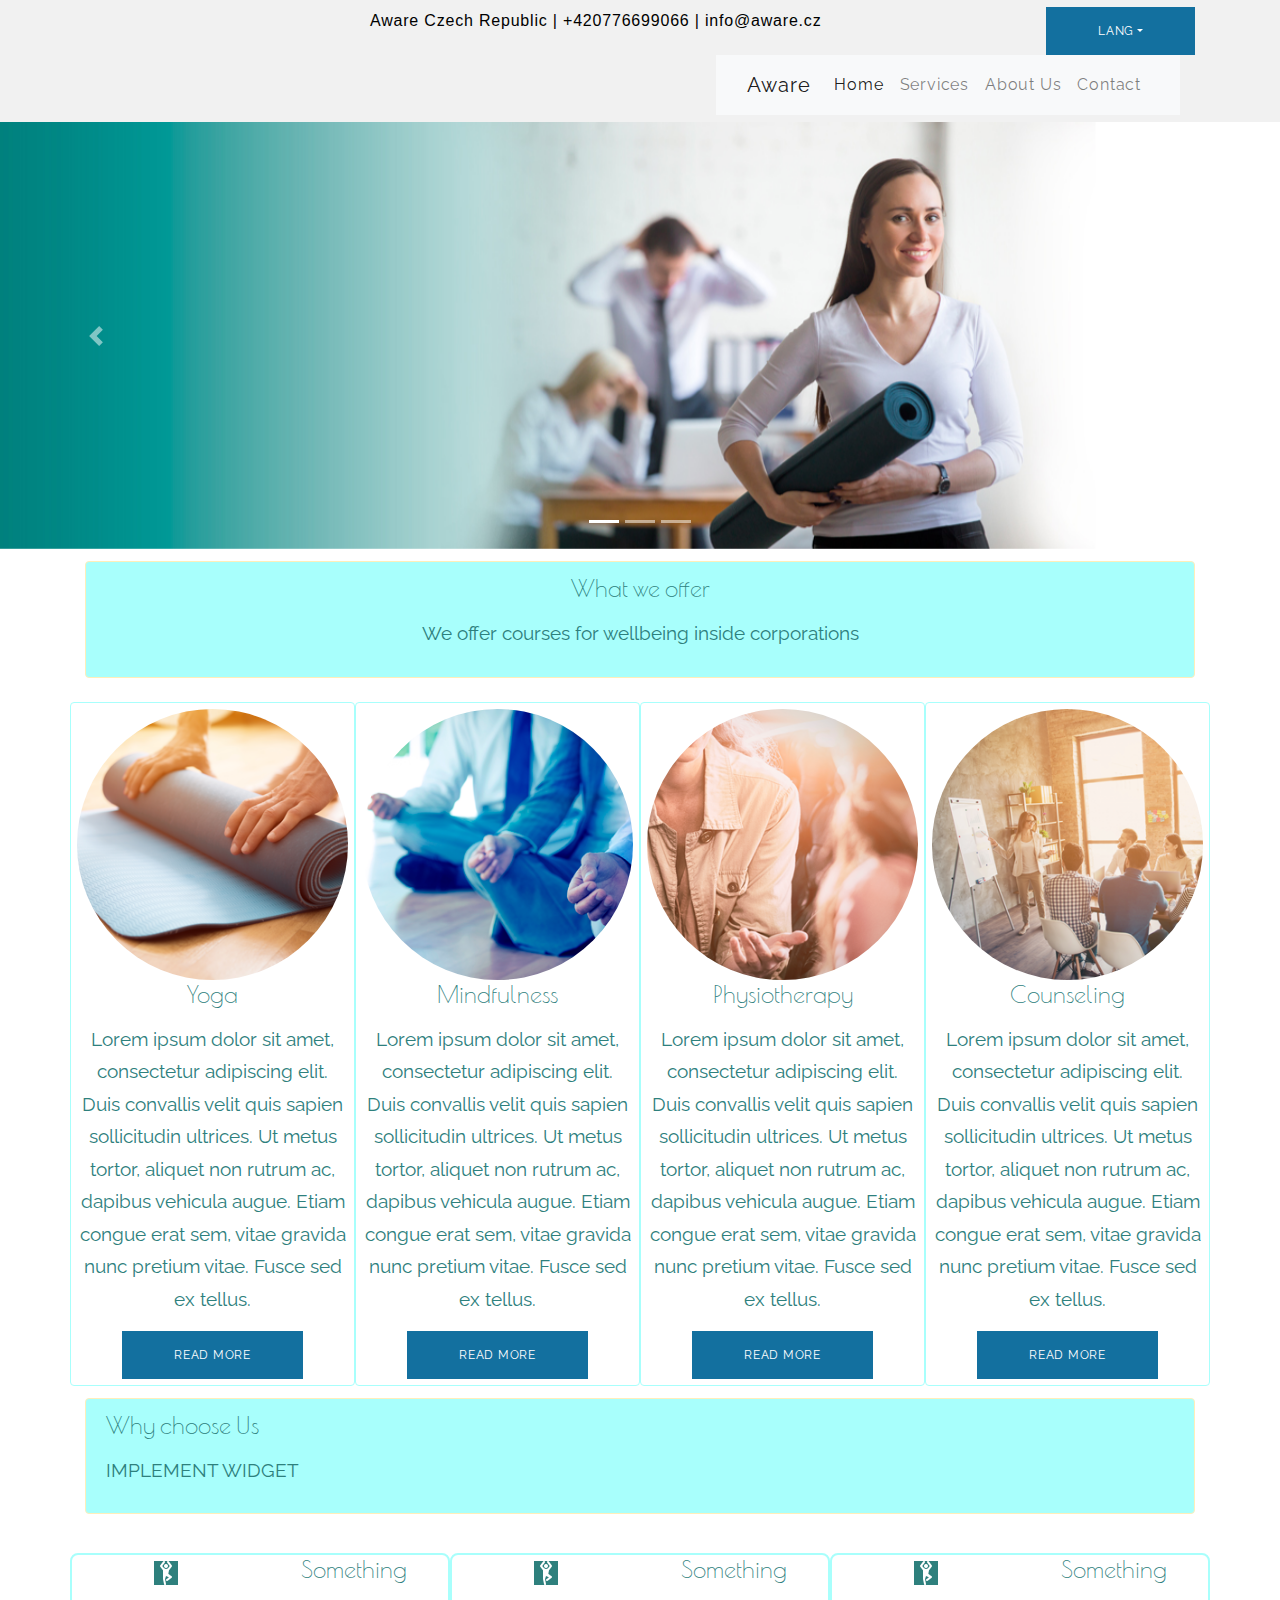
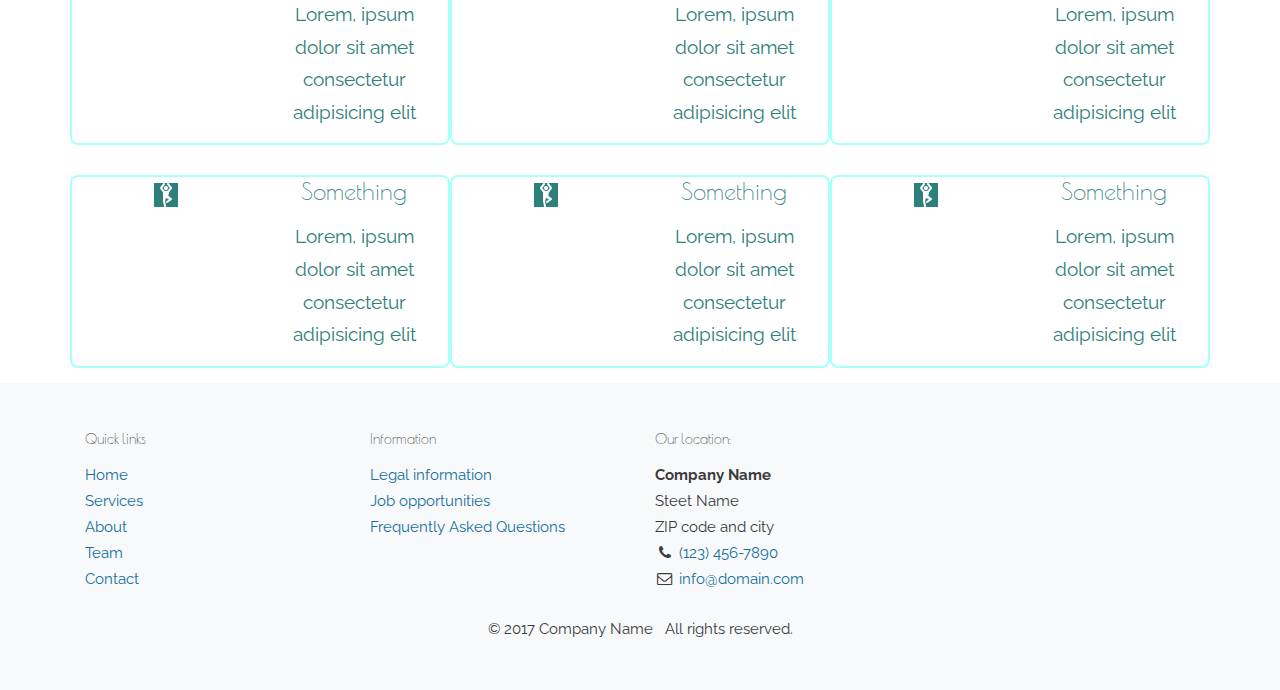
<file: index.html>
<!doctype html>
<html class="no-js" lang="">
  <head>
    <meta charset="utf-8">
    <meta http-equiv="X-UA-Compatible" content="IE=edge">
    <meta name="description" content="">
    <meta name="viewport" content="width=device-width, initial-scale=1">

    <link rel="stylesheet" href="css/bootstrap.min.css">
    <link rel="stylesheet" href="css/font-awesome.min.css">
    <link href="https://fonts.googleapis.com/css?family=Poiret+One|Raleway" rel="stylesheet">
    <link rel="stylesheet" type="text/css" href="./css/style.css">
    <style type="text/css">
      body {
        font-family: 'Raleway', sans-serif;
      }
      h1, h2, h3, h4, h5, h6 {
        font-family: 'Poiret One', cursive;
      }
    </style>
    <script src="main.js"></script>
    <title>Home - Aware</title>
  </head>
  <body>
    <header id="header">
      <div class="pre-head">
        <div class="container preHead">
          <div class="row">
          <div class="col-md-6 offset-md-3 headerBox"> 
              <span class="lead header-callout">Aware Czech Republic | <span><a href="tel:+420776699066" onclick="gtag('event', 'Click', { eventCategory: 'Call', eventAction: 'Click', eventLabel: 'Chiama'  });"> +420776699066</a></span> | <span> <a href="mailto:info@aware.cz" onclick="gtag('event', 'Click', { eventCategory: 'Email', eventAction: 'Click', eventLabel: 'Mail' });"> info@aware.cz</a></span>
            </div>
            <div class="col-md-3">
            <div class="dropdown">
              <div class="lngBtn">
            <button type="button" class="btn btn-secondary btn-sm dropdown-toggle" id="dropdownLanguage" data-toggle="dropdown" aria-haspopup="true" aria-expanded="false">Lang</button>
              </div>
            <div class="dropdown-menu" aria-labelledby="dropdownLanguage">
              <a href="https://companyname.com/language" class="dropdown-item">Language</a>
          </div>
        </div>
        </div>
      </div>

      <div class="container nav-bar">

    <nav class="navbar navbar-expand-lg navbar-light bg-light">
      <div class="container nav-bar">
        <a href="index.html" class="navbar-brand">Aware</a>
        <button class="navbar-toggler" type="button" data-toggle="collapse" data-target="#navbarCollapse" aria-controls="navbarCollapse" aria-expanded="false" aria-label="Toggle navigation">
          <span class="navbar-toggler-icon"></span>
        </button>
        <div class="collapse navbar-collapse" id="navbarCollapse">
          <ul class="navbar-nav mr-auto">
            <li class="nav-item active ">
              <a href="index.html" class="nav-link">Home <span class="sr-only">(current)</span></a>
            </li>
            <li class="nav-item">
              <a href="services.html" class="nav-link">Services</a>
            </li>
            <li class="nav-item">
              <a href="about.html" class="nav-link">About Us</a>
            </li>
            
            <li class="nav-item">
              <a href="contact.html" class="nav-link">Contact</a>
            </li>
          </ul>
         <!-- <div class="dropdown">
            <button type="button" class="btn btn-secondary btn-sm dropdown-toggle" id="dropdownLanguage" data-toggle="dropdown" aria-haspopup="true" aria-expanded="false">Language:</button>
            <div class="dropdown-menu" aria-labelledby="dropdownLanguage">
              <a href="https://companyname.com/language" class="dropdown-item">Language</a> -->
              
            </div>
          </div>
        </div>
      </div>
    </nav>
  </div>
    <!--<div class="jumbotron">
      <div class="container">
        <div class="row align-items-center">
          <div class="col-12 col-lg-8 mb-3 mb-lg-0">
            <img src="img/730x400.png" class="img-fluid">
          </div>
          <div class="col-12 col-lg-4">
            <p class="lead">Lorem ipsum dolor sit amet, consectetur adipiscing elit. Praesent nec ante eros. </p>
            <button type="button" class="btn btn-lg btn-primary d-block d-sm-inline-block mb-3 mb-sm-0 mr-2">Read more</button>
            <button type="button" class="btn btn-lg btn-outline-primary d-block d-sm-inline-block mb-sm-0">Contact us</button>
          </div>
        </div>
      </div>
    </div> -->


    <!--<div class="jumbotron"> -->
   <!-- <div class="container-fluid my-container"> -->
     
      <div id="carouselExampleIndicators" class="carousel slide" data-ride="carousel">
        <ol class="carousel-indicators">
          <li data-target="#carouselExampleIndicators" data-slide-to="0" class="active"></li>
          <li data-target="#carouselExampleIndicators" data-slide-to="1"></li>
          <li data-target="#carouselExampleIndicators" data-slide-to="2"></li>
        </ol>
        <div class="carousel-inner">
          <div class="carousel-item active">
            <img class="d-block w-100" src="img\carosello_1.jpg" alt="First slide">
          </div>
          <div class="carousel-item">
            <img class="d-block w-100" src="img\carosello_2.jpg" alt="Second slide">
          </div>
          <div class="carousel-item">
            <img class="d-block w-100" src="img\carosello_3.jpg" alt="Third slide">
          </div>
        </div>
        <a class="carousel-control-prev" href="#carouselExampleIndicators" role="button" data-slide="prev">
          <span class="carousel-control-prev-icon" aria-hidden="true"></span>
          <span class="sr-only">Previous</span>
        </a>
        <a class="carousel-control-next" href="#carouselExampleIndicators" role="button" data-slide="next">
          <span class="carousel-control-next-icon" aria-hidden="true"></span>
          <span class="sr-only">Next</span>
        </a>
      </div>
    


    <div class="container weOffer">
      <div class="alert alert-warning mb-4" role="alert">
        <h2 class="alert-heading">What we offer</h2>
        <p>We offer courses for wellbeing inside corporations </p>
      </div>
    
   

         
          <div class="row">
            <div class="col-3 col-sm-3 servDesc">
              <img src="img\Yoga_300.png"  id="img-desc" class="img-fluid rounded-circle mb-4 mb-lg-0 " >

              <h2>Yoga</h2>
              <p id="description">Lorem ipsum dolor sit amet, consectetur adipiscing elit. Duis convallis velit quis sapien sollicitudin ultrices. Ut metus tortor, aliquet non rutrum ac, dapibus vehicula augue. Etiam congue erat sem, vitae gravida nunc pretium vitae. Fusce sed ex tellus. </p>
              <button type="button" class="btn btn-primary">Read more</button>
            </div>
            <div class="col-3 col-sm-3 servDesc">
              <img src="img\Mind_300.png" class="img-fluid rounded-circle mb-4 mb-lg-0">

              <h2>Mindfulness</h2>
              <p>Lorem ipsum dolor sit amet, consectetur adipiscing elit. Duis convallis velit quis sapien sollicitudin ultrices. Ut metus tortor, aliquet non rutrum ac, dapibus vehicula augue. Etiam congue erat sem, vitae gravida nunc pretium vitae. Fusce sed ex tellus. </p>
              <button type="button" class="btn btn-primary">Read more</button>
            </div>
            <div class="col-3 col-sm-3 servDesc">
              <img src="img\Psiche_300.png" class="img-fluid rounded-circle mb-4 mb-lg-0">

              <h2>Physiotherapy</h2>
              <p>Lorem ipsum dolor sit amet, consectetur adipiscing elit. Duis convallis velit quis sapien sollicitudin ultrices. Ut metus tortor, aliquet non rutrum ac, dapibus vehicula augue. Etiam congue erat sem, vitae gravida nunc pretium vitae. Fusce sed ex tellus. </p>
              <button type="button" class="btn btn-primary">Read more</button>
            </div>
            <div class="col-3 col-sm-3 servDesc">
              <img src="img\Talks_300.png" class="img-fluid rounded-circle mb-4 mb-lg-0">
              <h2>Counseling</h2>
              <p>Lorem ipsum dolor sit amet, consectetur adipiscing elit. Duis convallis velit quis sapien sollicitudin ultrices. Ut metus tortor, aliquet non rutrum ac, dapibus vehicula augue. Etiam congue erat sem, vitae gravida nunc pretium vitae. Fusce sed ex tellus. </p>
              <button type="button" class="btn btn-primary">Read more</button>
            </div>
          </div>
        </div>
        
        </div>
      </div>
      
      <div class="container">
        <div class="alert alert-warning mb-4" role="alert">
          <h2 class="alert-heading">Why choose Us</h2>
          <p>IMPLEMENT WIDGET </p>
        </div>
      </div> 

      <div class="container values">
        <div class="row">
          <div class="container col-4 item">
            <div class="row">
              <div class="col-6"> <img src='img\before.png' onmouseover="imgHover(this)" onmouseout="imgOut(this);" id="YogaIcon" alt=""/> </div>
              <div class="col-6"><h2>Something</h2>
              <p>Lorem, ipsum dolor sit amet consectetur adipisicing elit</p></div> 
            </div>
          </div>
          <div class="container col-4 item">
            <div class="row">
              <div class="col-6"> <img src='img\before.png' onmouseover="imgHover(this)" onmouseout="imgOut(this);" id="YogaIcon" alt=""/> </div>
              <div class="col-6"><h2>Something</h2>
              <p>Lorem, ipsum dolor sit amet consectetur adipisicing elit</p></div> 
            </div>
          </div>
          <div class="container col-4 item">
            <div class="row">
              <div class="col-6"> <img src='img\before.png' onmouseover="imgHover(this)" onmouseout="imgOut(this);" id="YogaIcon" alt=""/> </div>
              <div class="col-6"><h2>Something</h2>
              <p>Lorem, ipsum dolor sit amet consectetur adipisicing elit</p></div> 
            </div>
          </div>
          <div class="container col-4 item">
            <div class="row">
              <div class="col-6"> <img src='img\before.png' onmouseover="imgHover(this)" onmouseout="imgOut(this);" id="YogaIcon" alt=""/> </div>
              <div class="col-6"><h2>Something</h2>
              <p>Lorem, ipsum dolor sit amet consectetur adipisicing elit</p></div> 
            </div>
          </div>
          <div class="container col-4 item">
            <div class="row">
              <div class="col-6"> <img src='img\before.png' onmouseover="imgHover(this)" onmouseout="imgOut(this);" id="YogaIcon" alt=""/> </div>
              <div class="col-6"><h2>Something</h2>
              <p>Lorem, ipsum dolor sit amet consectetur adipisicing elit</p></div> 
            </div>
          </div>
          <div class="container col-4 item">
            <div class="row">
              <div class="col-6"> <img src='img\before.png' onmouseover="imgHover(this)" onmouseout="imgOut(this);" id="YogaIcon" alt=""/> </div>
              <div class="col-6"><h2>Something</h2>
              <p>Lorem, ipsum dolor sit amet consectetur adipisicing elit</p></div> 
            </div>
          </div>
        
        </div>
      </div>
    </div>
    <footer class="small bg-light">
      <div class="container py-3 py-sm-5">
        <div class="row">
          <div class="col-12 col-sm-6 col-md-3">
            <h6>Quick links</h6>
            <ul class="list-unstyled">
              <li><a href="index.html">Home</a></li>
              <li><a href="services.html">Services</a></li>
              <li><a href="about.html">About</a></li>
              <li><a href="team.html">Team</a></li>
              <li><a href="contact.html">Contact</a></li>
            </ul>
          </div>
          <div class="col-12 col-sm-6 col-md-3">
            <h6>Information</h6>
            <ul class="list-unstyled">
              <li><a href="#0">Legal information</a></li>
              <li><a href="#0">Job opportunities</a></li>
              <li><a href="#0">Frequently Asked Questions</a></li>
            </ul>
          </div>
      
          <div class="col-12 col-sm-6 col-md-3">
            <h6>Our location:</h6>
            <address>
              <strong>Company Name</strong><br>
              Steet Name<br>
              ZIP code and city<br>
              <i class="fa fa-fw fa-phone" aria-hidden="true"></i> <a href="tel:+1234567890">(123) 456-7890</a><br>
              <i class="fa fa-fw fa-envelope-o" aria-hidden="true"></i> <a href="mailto:info@domain.com">info@domain.com</a>
            </address>
          </div>
        </div>
        <ul class="list-inline mt-2 mb-0 text-center">
          <li class="list-inline-item">&copy; 2017 Company Name</li>
          <li class="list-inline-item">All rights reserved.</li>
        </ul>
      </div>
    </footer>

    <!-- jQuery first, then Bootstrap JS -->
    <script src="js/jquery.min.js"></script>
    <script src="js/bootstrap.bundle.min.js"></script>
  </body>
</html>
</file>
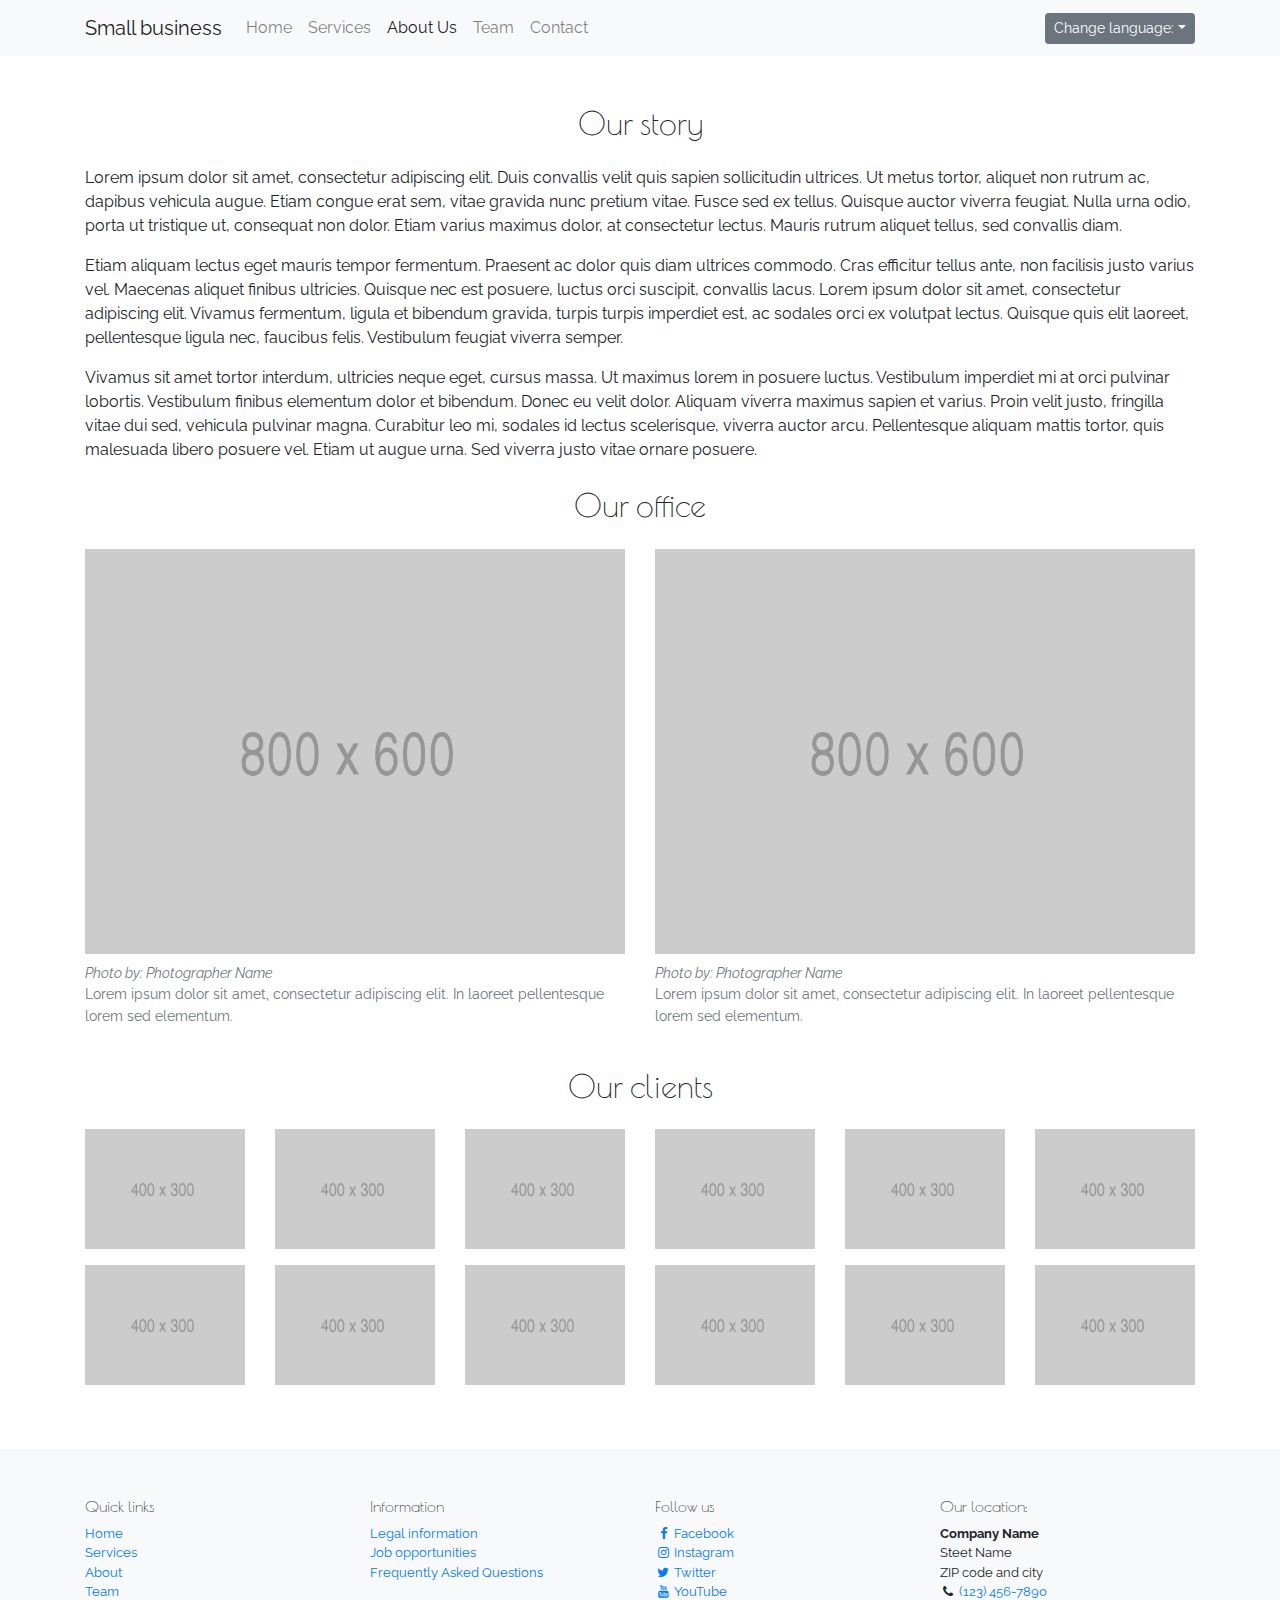
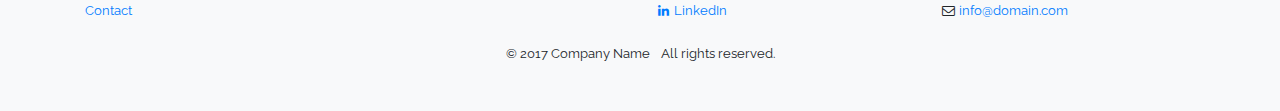
<file: about.html>
<!doctype html>
<html class="no-js" lang="">
  <head>
    <meta charset="utf-8">
    <meta http-equiv="X-UA-Compatible" content="IE=edge">
    <meta name="description" content="">
    <meta name="viewport" content="width=device-width, initial-scale=1">

    <link rel="stylesheet" href="css/bootstrap.min.css">
    <link rel="stylesheet" href="css/font-awesome.min.css">
    <link href="https://fonts.googleapis.com/css?family=Poiret+One|Raleway" rel="stylesheet">

    <style type="text/css">
      body {
        font-family: 'Raleway', sans-serif;
      }
      h1, h2, h3, h4, h5, h6 {
        font-family: 'Poiret One', cursive;
      }
    </style>
    
    <title>About - Small company</title>
  </head>
  <body>
    <nav class="navbar navbar-expand-lg navbar-light bg-light">
      <div class="container">
        <a href="index.html" class="navbar-brand">Small business</a>
        <button class="navbar-toggler" type="button" data-toggle="collapse" data-target="#navbarCollapse" aria-controls="navbarCollapse" aria-expanded="false" aria-label="Toggle navigation">
          <span class="navbar-toggler-icon"></span>
        </button>
        <div class="collapse navbar-collapse" id="navbarCollapse">
          <ul class="navbar-nav mr-auto">
            <li class="nav-item">
              <a href="index.html" class="nav-link">Home <span class="sr-only">(current)</span></a>
            </li>
            <li class="nav-item">
              <a href="services.html" class="nav-link">Services</a>
            </li>
            <li class="nav-item active">
              <a href="about.html" class="nav-link">About Us</a>
            </li>
            <li class="nav-item">
              <a href="team.html" class="nav-link">Team</a>
            </li>
            <li class="nav-item">
              <a href="contact.html" class="nav-link">Contact</a>
            </li>
          </ul>
          <div class="dropdown">
            <button type="button" class="btn btn-secondary btn-sm dropdown-toggle" id="dropdownLanguage" data-toggle="dropdown" aria-haspopup="true" aria-expanded="false">Change language:</button>
            <div class="dropdown-menu" aria-labelledby="dropdownLanguage">
              <a href="https://companyname.com/language" class="dropdown-item">Language</a>
              <a href="https://companyname.com/language" class="dropdown-item">Language</a>
              <a href="https://companyname.com/language" class="dropdown-item">Language</a>
            </div>
          </div>
        </div>
      </div>
    </nav>
    <div class="container my-3 my-sm-5">
      <div class="mb-sm-4">
        <h2 class="text-center mb-sm-4">Our story</h2>
        <p>Lorem ipsum dolor sit amet, consectetur adipiscing elit. Duis convallis velit quis sapien sollicitudin ultrices. Ut metus tortor, aliquet non rutrum ac, dapibus vehicula augue. Etiam congue erat sem, vitae gravida nunc pretium vitae. Fusce sed ex tellus. Quisque auctor viverra feugiat. Nulla urna odio, porta ut tristique ut, consequat non dolor. Etiam varius maximus dolor, at consectetur lectus. Mauris rutrum aliquet tellus, sed convallis diam.</p>
        <p>Etiam aliquam lectus eget mauris tempor fermentum. Praesent ac dolor quis diam ultrices commodo. Cras efficitur tellus ante, non facilisis justo varius vel. Maecenas aliquet finibus ultricies. Quisque nec est posuere, luctus orci suscipit, convallis lacus. Lorem ipsum dolor sit amet, consectetur adipiscing elit. Vivamus fermentum, ligula et bibendum gravida, turpis turpis imperdiet est, ac sodales orci ex volutpat lectus. Quisque quis elit laoreet, pellentesque ligula nec, faucibus felis. Vestibulum feugiat viverra semper.</p>
        <p>Vivamus sit amet tortor interdum, ultricies neque eget, cursus massa. Ut maximus lorem in posuere luctus. Vestibulum imperdiet mi at orci pulvinar lobortis. Vestibulum finibus elementum dolor et bibendum. Donec eu velit dolor. Aliquam viverra maximus sapien et varius. Proin velit justo, fringilla vitae dui sed, vehicula pulvinar magna. Curabitur leo mi, sodales id lectus scelerisque, viverra auctor arcu. Pellentesque aliquam mattis tortor, quis malesuada libero posuere vel. Etiam ut augue urna. Sed viverra justo vitae ornare posuere.</p>
      </div>
      <div class="mb-sm-4">
        <h2 class="text-center mb-sm-4">Our office</h2>
        <div class="row">
          <div class="col-12 col-lg-6">
            <figure class="figure">
              <img src="img/800x600.png" class="figure-img img-fluid" alt="Figure image">
              <figcaption class="figure-caption small">
                <p class="font-italic mb-0">Photo by: Photographer Name</p>
                <p class="mb-0">Lorem ipsum dolor sit amet, consectetur adipiscing elit. In laoreet pellentesque lorem sed elementum.</p>
              </figcaption>
            </figure>
          </div>
          <div class="col-12 col-lg-6">
            <figure class="figure">
              <img src="img/800x600.png" class="figure-img img-fluid" alt="Figure image">
              <figcaption class="figure-caption small">
                <p class="font-italic mb-0">Photo by: Photographer Name</p>
                <p class="mb-0">Lorem ipsum dolor sit amet, consectetur adipiscing elit. In laoreet pellentesque lorem sed elementum.</p>
              </figcaption>
            </figure>
          </div>
        </div>
      </div>
      <h2 class="text-center mb-sm-4">Our clients</h2>
      <div class="row mb-4">
        <div class="col-6 col-sm-4 col-lg-2 mb-3">
  		    <img src="img/400x300.png" class="img-fluid">
        </div>
        <div class="col-6 col-sm-4 col-lg-2 mb-3">
  		    <img src="img/400x300.png" class="img-fluid">
        </div>
        <div class="col-6 col-sm-4 col-lg-2 mb-3">
  		    <img src="img/400x300.png" class="img-fluid">
        </div>
        <div class="col-6 col-sm-4 col-lg-2 mb-3">
  		    <img src="img/400x300.png" class="img-fluid">
        </div>
        <div class="col-6 col-sm-4 col-lg-2 mb-3">
  		    <img src="img/400x300.png" class="img-fluid">
        </div>
        <div class="col-6 col-sm-4 col-lg-2 mb-3">
  		    <img src="img/400x300.png" class="img-fluid">
        </div>
        <div class="col-6 col-sm-4 col-lg-2 mb-3">
  		    <img src="img/400x300.png" class="img-fluid">
        </div>
        <div class="col-6 col-sm-4 col-lg-2 mb-3">
  		    <img src="img/400x300.png" class="img-fluid">
        </div>
        <div class="col-6 col-sm-4 col-lg-2 mb-3">
  		    <img src="img/400x300.png" class="img-fluid">
        </div>
        <div class="col-6 col-sm-4 col-lg-2 mb-3">
  		    <img src="img/400x300.png" class="img-fluid">
        </div>
        <div class="col-6 col-sm-4 col-lg-2 mb-3">
  		    <img src="img/400x300.png" class="img-fluid">
        </div>
        <div class="col-6 col-sm-4 col-lg-2 mb-3">
  		    <img src="img/400x300.png" class="img-fluid">
        </div>
      </div>
    </div>
    <footer class="small bg-light">
      <div class="container py-3 py-sm-5">
        <div class="row">
          <div class="col-12 col-sm-6 col-md-3">
            <h6>Quick links</h6>
            <ul class="list-unstyled">
              <li><a href="index.html">Home</a></li>
              <li><a href="services.html">Services</a></li>
              <li><a href="about.html">About</a></li>
              <li><a href="team.html">Team</a></li>
              <li><a href="contact.html">Contact</a></li>
            </ul>
          </div>
          <div class="col-12 col-sm-6 col-md-3">
            <h6>Information</h6>
            <ul class="list-unstyled">
              <li><a href="#0">Legal information</a></li>
              <li><a href="#0">Job opportunities</a></li>
              <li><a href="#0">Frequently Asked Questions</a></li>
            </ul>
          </div>
          <div class="col-12 col-sm-6 col-md-3">
            <h6>Follow us</h6>
            <ul class="list-unstyled">
              <li><a href="#0"><i class="fa fa-fw fa-facebook" aria-hidden="true"></i> Facebook</a></li>
              <li><a href="#0"><i class="fa fa-fw fa-instagram" aria-hidden="true"></i> Instagram</a></li>
              <li><a href="#0"><i class="fa fa-fw fa-twitter" aria-hidden="true"></i> Twitter</a></li>
              <li><a href="#0"><i class="fa fa-fw fa-youtube" aria-hidden="true"></i> YouTube</a></li>
              <li><a href="#0"><i class="fa fa-fw fa-linkedin" aria-hidden="true"></i> LinkedIn</a></li>
            </ul>
          </div>
          <div class="col-12 col-sm-6 col-md-3">
            <h6>Our location:</h6>
            <address>
              <strong>Company Name</strong><br>
              Steet Name<br>
              ZIP code and city<br>
              <i class="fa fa-fw fa-phone" aria-hidden="true"></i> <a href="tel:+1234567890">(123) 456-7890</a><br>
              <i class="fa fa-fw fa-envelope-o" aria-hidden="true"></i> <a href="mailto:info@domain.com">info@domain.com</a>
            </address>
          </div>
        </div>
        <ul class="list-inline mt-2 mb-0 text-center">
          <li class="list-inline-item">&copy; 2017 Company Name</li>
          <li class="list-inline-item">All rights reserved.</li>
        </ul>
      </div>
    </footer>
    
    <!-- jQuery first, then Bootstrap JS -->
    <script src="js/jquery.min.js"></script>
    <script src="js/bootstrap.bundle.min.js"></script>
  </body>
</html>
</file>
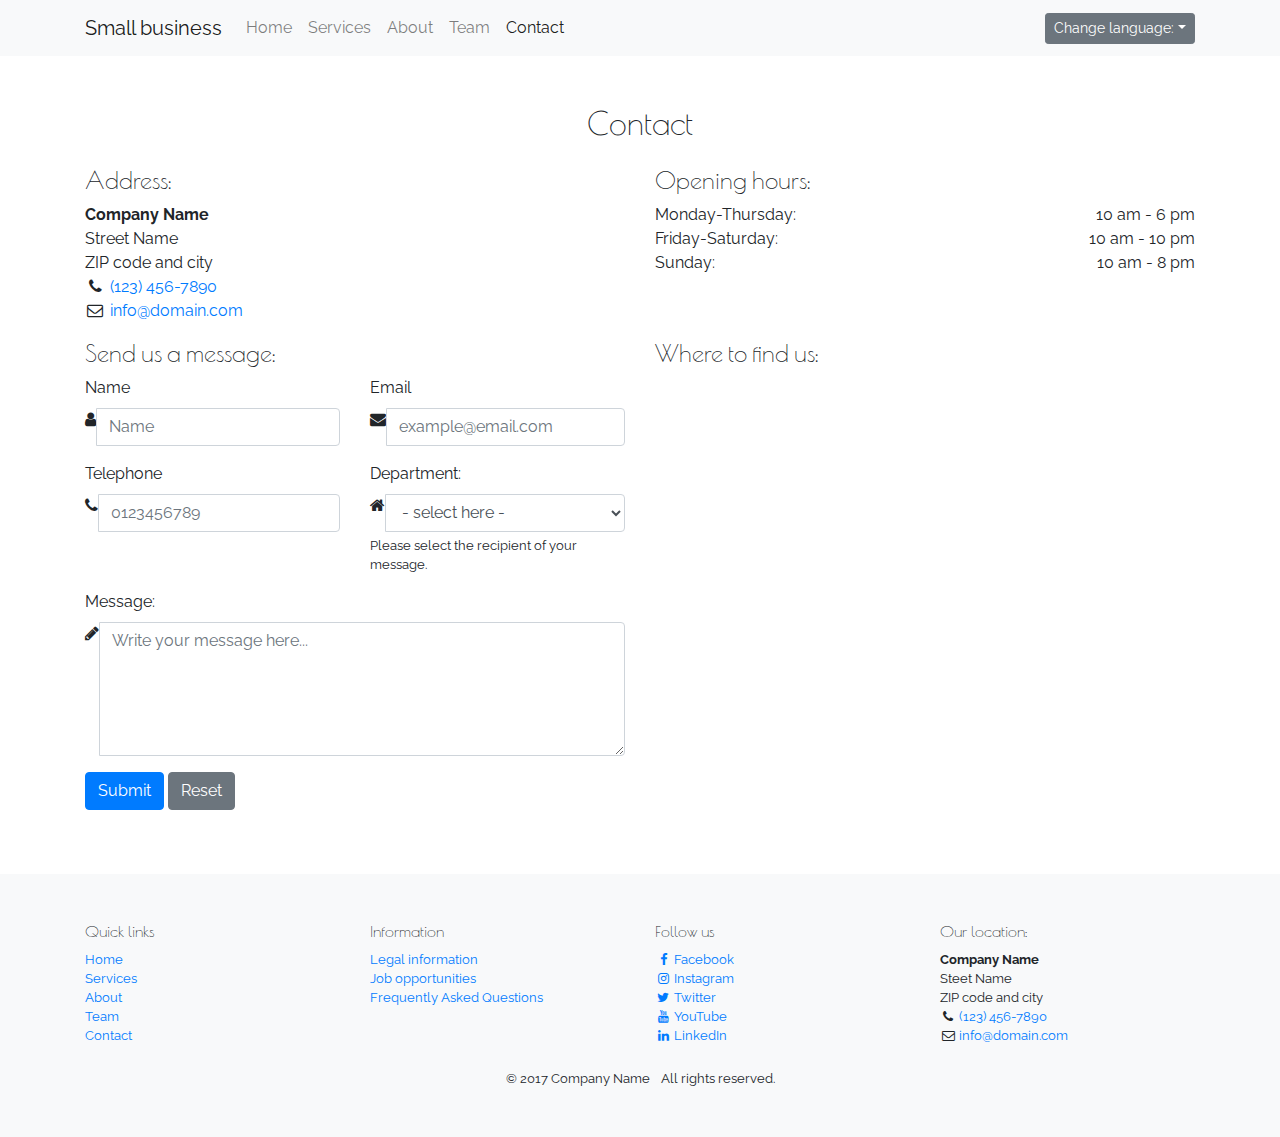
<file: contact.html>
<!doctype html>
<html class="no-js" lang="">
  <head>
    <meta charset="utf-8">
    <meta http-equiv="X-UA-Compatible" content="IE=edge">
    <meta name="description" content="">
    <meta name="viewport" content="width=device-width, initial-scale=1">

    <link rel="stylesheet" href="css/bootstrap.min.css">
    <link rel="stylesheet" href="css/font-awesome.min.css">
    <link href="https://fonts.googleapis.com/css?family=Poiret+One|Raleway" rel="stylesheet">

    <style type="text/css">
      body {
        font-family: 'Raleway', sans-serif;
      }
      h1, h2, h3, h4, h5, h6 {
        font-family: 'Poiret One', cursive;
      }
    </style>
    
    <title>Contact - Small company</title>
  </head>
  <body>
    <nav class="navbar navbar-expand-lg navbar-light bg-light">
      <div class="container">
        <a href="index.html" class="navbar-brand">Small business</a>
        <button class="navbar-toggler" type="button" data-toggle="collapse" data-target="#navbarCollapse" aria-controls="navbarCollapse" aria-expanded="false" aria-label="Toggle navigation">
          <span class="navbar-toggler-icon"></span>
        </button>
        <div class="collapse navbar-collapse" id="navbarCollapse">
          <ul class="navbar-nav mr-auto">
            <li class="nav-item">
              <a href="index.html" class="nav-link">Home <span class="sr-only">(current)</span></a>
            </li>
            <li class="nav-item">
              <a href="services.html" class="nav-link">Services</a>
            </li>
            <li class="nav-item">
              <a href="about.html" class="nav-link">About</a>
            </li>
            <li class="nav-item">
              <a href="team.html" class="nav-link">Team</a>
            </li>
            <li class="nav-item active">
              <a href="contact.html" class="nav-link">Contact</a>
            </li>
          </ul>
          <div class="dropdown">
            <button type="button" class="btn btn-secondary btn-sm dropdown-toggle" id="dropdownLanguage" data-toggle="dropdown" aria-haspopup="true" aria-expanded="false">Change language:</button>
            <div class="dropdown-menu" aria-labelledby="dropdownLanguage">
              <a href="https://companyname.com/language" class="dropdown-item">Language</a>
              <a href="https://companyname.com/language" class="dropdown-item">Language</a>
              <a href="https://companyname.com/language" class="dropdown-item">Language</a>
            </div>
          </div>
        </div>
      </div>
    </nav>
    <div class="container my-3 my-sm-5">
      <h2 class="text-center mb-sm-4">Contact</h2>
      <div class="row">
        <div class="col-12 col-md-6">
          <h4>Address:</h4>
          <address>
            <strong>Company Name</strong><br>
            Street Name<br>
            ZIP code and city<br>
            <i class="fa fa-fw fa-phone" aria-hidden="true"></i> <a href="tel:+1234567890">(123) 456-7890</a><br>
            <i class="fa fa-fw fa-envelope-o" aria-hidden="true"></i> <a href="mailto:info@domain.com">info@domain.com</a>
          </address>
        </div>
        <div class="col-12 col-md-6">
          <h4>Opening hours:</h4>
          <p>
            Monday-Thursday: <span class="float-right">10 am - 6 pm</span><br>
            Friday-Saturday: <span class="float-right">10 am - 10 pm</span><br>
            Sunday: <span class="float-right">10 am - 8 pm</span><br>
          </p>
        </div>
      </div>
      <div class="row">
        <div class="col-12 col-lg-6 mb-3">
          <h4>Send us a message:</h4>
          <form>
            <div class="row">
              <div class="col-12 col-sm-6">
                <div class="form-group">
                  <label for="name">Name</label>
                  <div class="input-group">
                    <span class="input-group-addon"><i class="fa fa-user" aria-hidden="true"></i></span>
                    <input type="text" id="name" class="form-control" name="name" placeholder="Name" required="">
                  </div>
                </div>
              </div>
              <div class="col-12 col-sm-6">
                <div class="form-group">
                  <label for="email">Email</label>
                  <div class="input-group">
                    <span class="input-group-addon"><i class="fa fa-envelope" aria-hidden="true"></i></span>
                    <input type="email" id="email" class="form-control" name="email" placeholder="example@email.com" required="">
                  </div>
                </div>
              </div>
            </div>
            <div class="row">
              <div class="col-12 col-sm-6">
                <div class="form-group">
                  <label for="telephone">Telephone</label>
                  <div class="input-group">
                    <span class="input-group-addon"><i class="fa fa-phone" aria-hidden="true"></i></span>
                    <input type="tel" id="telephone" class="form-control" name="telephone" placeholder="0123456789">
                  </div>
                </div>
              </div>
              <div class="col-12 col-sm-6">
                <div class="form-group">
                  <label for="department">Department:</label>
                  <div class="input-group">
                    <span class="input-group-addon"><i class="fa fa-home" aria-hidden="true"></i></span>
                    <select id="department" class="form-control" name="department" aria-describedby="department-help-block" required="">
                      <option value="">- select here -</option>
                      <option value="business">Business</option>
                      <option value="sale">Sale</option>
                      <option value="support">Support</option>
                    </select>
                  </div>
                  <small id="department-help-block" class="form-text">Please select the recipient of your message.</small>
                </div>
              </div>
            </div>
            <div class="form-group">
              <label for="textarea">Message:</label>
              <div class="input-group">
                <span class="input-group-addon"><i class="fa fa-pencil" aria-hidden="true"></i></span>
                <textarea id="textarea" class="form-control" rows="5" placeholder="Write your message here..." required=""></textarea>
              </div>
            </div>
            <button type="submit" class="btn btn-primary">Submit</button>
            <button type="reset" class="btn btn-secondary">Reset</button>
          </form>
        </div>
        <div class="col-12 col-lg-6">
          <h4>Where to find us:</h4>
          <div class="embed-responsive embed-responsive-4by3">
            <iframe class="embed-responsive-item" src="https://www.google.com/maps/embed?pb=!1m18!1m12!1m3!1d3022.6175453420647!2d-73.98784413479707!3d40.748440379327945!2m3!1f0!2f0!3f0!3m2!1i1024!2i768!4f13.1!3m3!1m2!1s0x89c259a9aeb1c6b5%3A0x35b1cfbc89a6097f!2sEmpire+State+Building%2C+350+5th+Ave%2C+New+York%2C+NY+10118%2C+USA!5e0!3m2!1sda!2sdk!4v1491841211721" width="600" height="450" frameborder="0" style="border:0" allowfullscreen=""></iframe>
          </div>
        </div>
      </div>
    </div>
    <footer class="small bg-light">
      <div class="container py-3 py-sm-5">
        <div class="row">
          <div class="col-12 col-sm-6 col-md-3">
            <h6>Quick links</h6>
            <ul class="list-unstyled">
              <li><a href="index.html">Home</a></li>
              <li><a href="services.html">Services</a></li>
              <li><a href="about.html">About</a></li>
              <li><a href="team.html">Team</a></li>
              <li><a href="contact.html">Contact</a></li>
            </ul>
          </div>
          <div class="col-12 col-sm-6 col-md-3">
            <h6>Information</h6>
            <ul class="list-unstyled">
              <li><a href="#0">Legal information</a></li>
              <li><a href="#0">Job opportunities</a></li>
              <li><a href="#0">Frequently Asked Questions</a></li>
            </ul>
          </div>
          <div class="col-12 col-sm-6 col-md-3">
            <h6>Follow us</h6>
            <ul class="list-unstyled">
              <li><a href="#0"><i class="fa fa-fw fa-facebook" aria-hidden="true"></i> Facebook</a></li>
              <li><a href="#0"><i class="fa fa-fw fa-instagram" aria-hidden="true"></i> Instagram</a></li>
              <li><a href="#0"><i class="fa fa-fw fa-twitter" aria-hidden="true"></i> Twitter</a></li>
              <li><a href="#0"><i class="fa fa-fw fa-youtube" aria-hidden="true"></i> YouTube</a></li>
              <li><a href="#0"><i class="fa fa-fw fa-linkedin" aria-hidden="true"></i> LinkedIn</a></li>
            </ul>
          </div>
          <div class="col-12 col-sm-6 col-md-3">
            <h6>Our location:</h6>
            <address>
              <strong>Company Name</strong><br>
              Steet Name<br>
              ZIP code and city<br>
              <i class="fa fa-fw fa-phone" aria-hidden="true"></i> <a href="tel:+1234567890">(123) 456-7890</a><br>
              <i class="fa fa-fw fa-envelope-o" aria-hidden="true"></i> <a href="mailto:info@domain.com">info@domain.com</a>
            </address>
          </div>
        </div>
        <ul class="list-inline mt-2 mb-0 text-center">
          <li class="list-inline-item">&copy; 2017 Company Name</li>
          <li class="list-inline-item">All rights reserved.</li>
        </ul>
      </div>
    </footer>

    <!-- jQuery first, then Bootstrap JS -->
    <script src="js/jquery.min.js"></script>
    <script src="js/bootstrap.bundle.min.js"></script>
  </body>
</html>
</file>
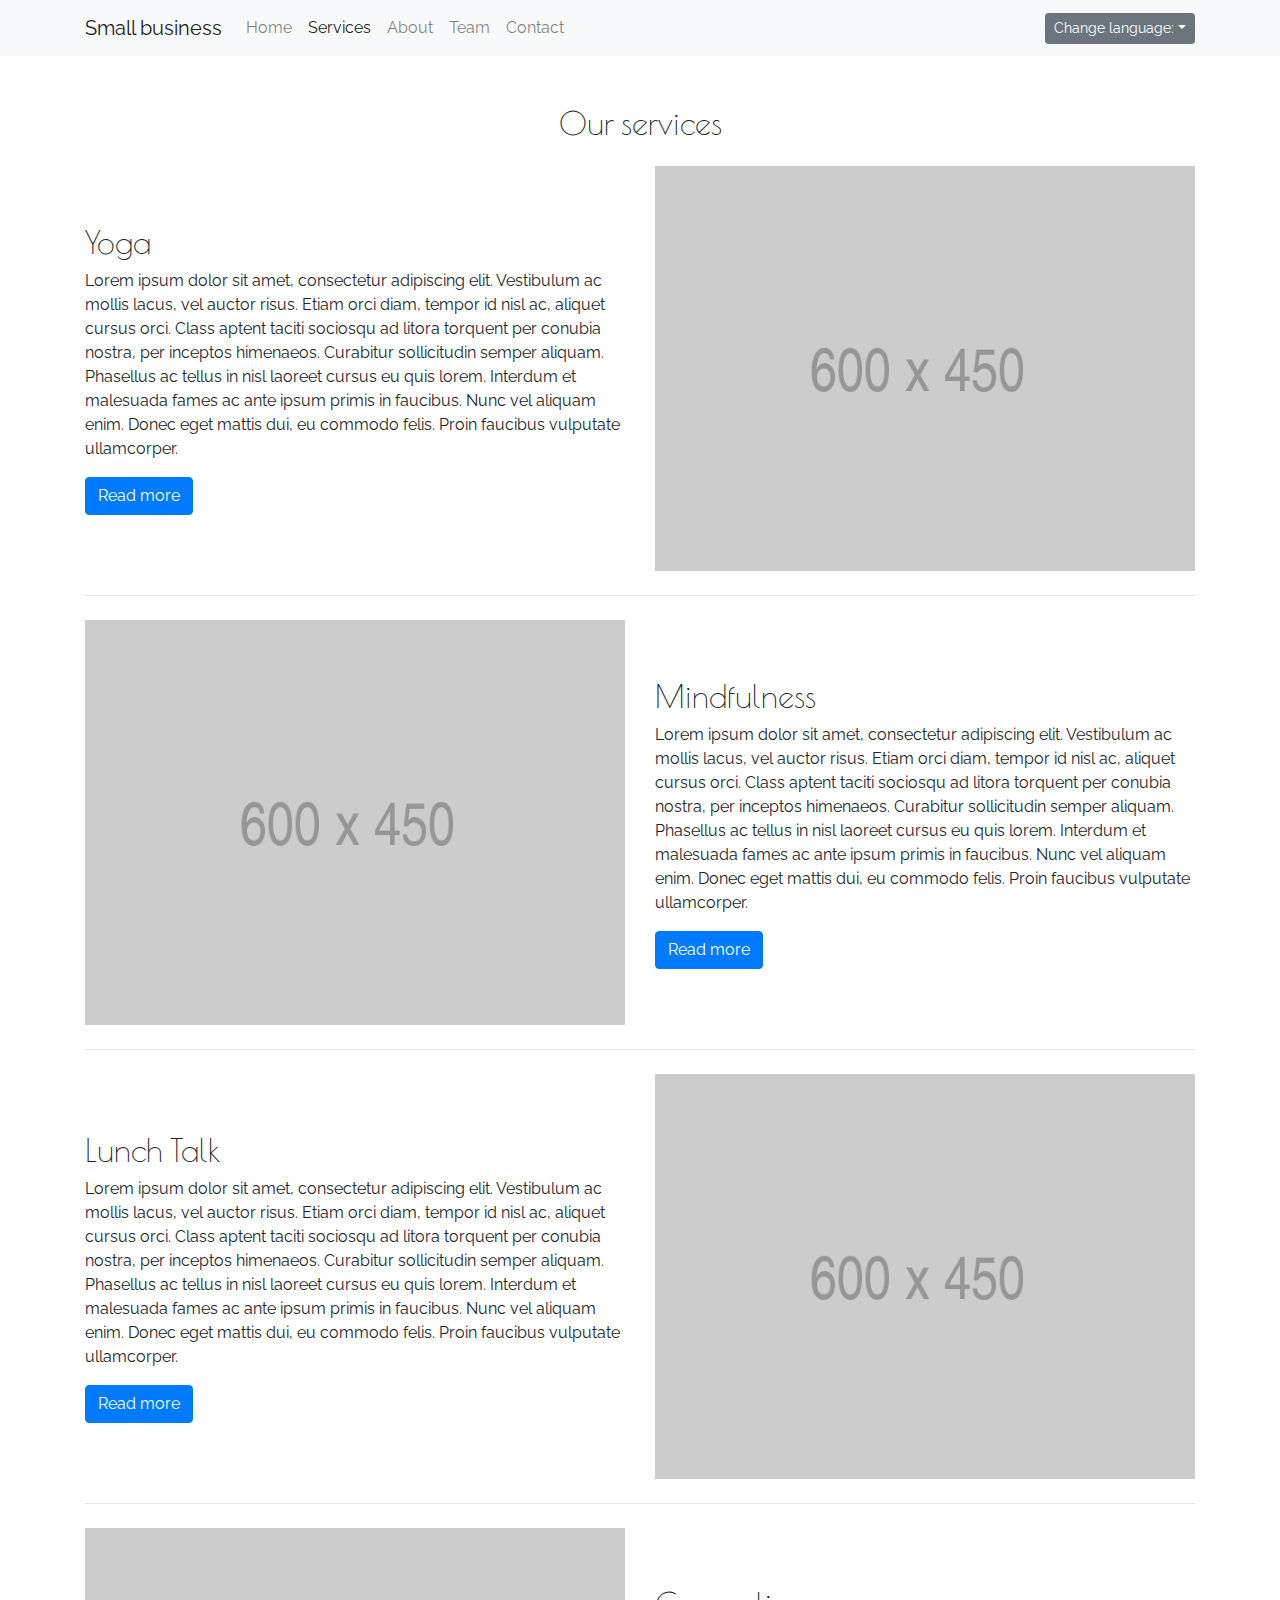
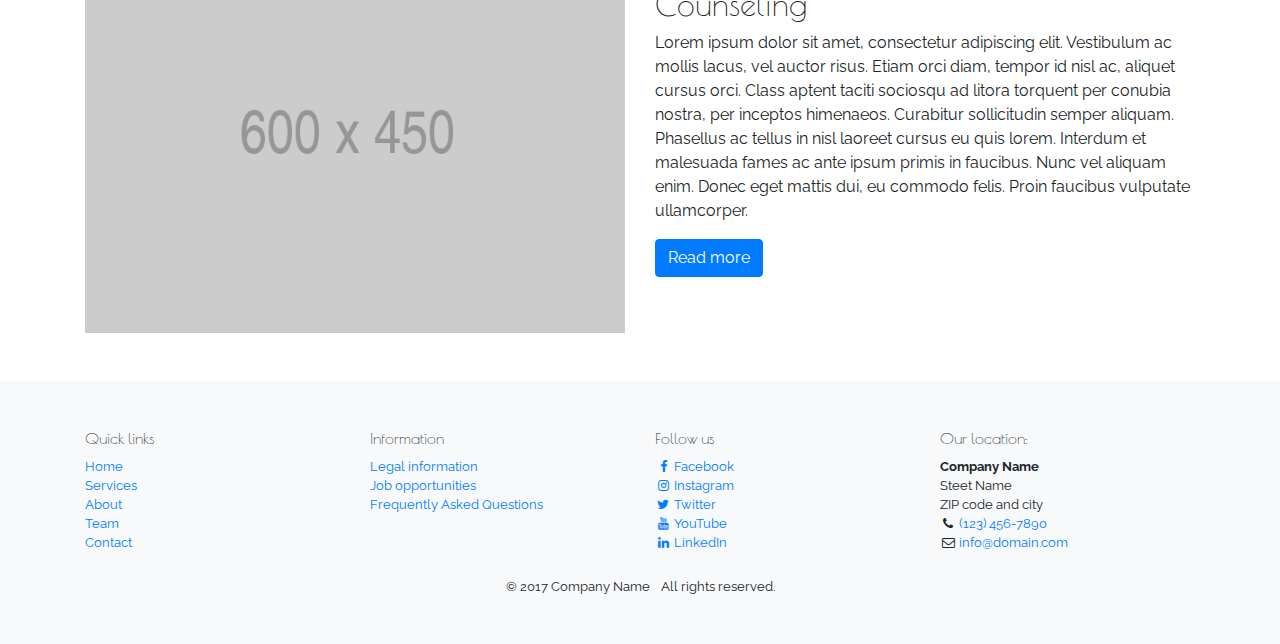
<file: services.html>
<!doctype html>
<html class="no-js" lang="">
  <head>
    <meta charset="utf-8">
    <meta http-equiv="X-UA-Compatible" content="IE=edge">
    <meta name="description" content="">
    <meta name="viewport" content="width=device-width, initial-scale=1">

    <link rel="stylesheet" href="css/bootstrap.min.css">
    <link rel="stylesheet" href="css/font-awesome.min.css">
    <link href="https://fonts.googleapis.com/css?family=Poiret+One|Raleway" rel="stylesheet">

    <style type="text/css">
      body {
        font-family: 'Raleway', sans-serif;
      }
      h1, h2, h3, h4, h5, h6 {
        font-family: 'Poiret One', cursive;
      }
    </style>
    
    <title>Services - Small company</title>
  </head>
  <body>
    <nav class="navbar navbar-expand-lg navbar-light bg-light">
      <div class="container">
        <a href="index.html" class="navbar-brand">Small business</a>
        <button class="navbar-toggler" type="button" data-toggle="collapse" data-target="#navbarCollapse" aria-controls="navbarCollapse" aria-expanded="false" aria-label="Toggle navigation">
          <span class="navbar-toggler-icon"></span>
        </button>
        <div class="collapse navbar-collapse" id="navbarCollapse">
          <ul class="navbar-nav mr-auto">
            <li class="nav-item">
              <a href="index.html" class="nav-link">Home <span class="sr-only">(current)</span></a>
            </li>
            <li class="nav-item active">
              <a href="services.html" class="nav-link">Services</a>
            </li>
            <li class="nav-item">
              <a href="about.html" class="nav-link">About</a>
            </li>
            <li class="nav-item">
              <a href="team.html" class="nav-link">Team</a>
            </li>
            <li class="nav-item">
              <a href="contact.html" class="nav-link">Contact</a>
            </li>
          </ul>
          <div class="dropdown">
            <button type="button" class="btn btn-secondary btn-sm dropdown-toggle" id="dropdownLanguage" data-toggle="dropdown" aria-haspopup="true" aria-expanded="false">Change language:</button>
            <div class="dropdown-menu" aria-labelledby="dropdownLanguage">
              <a href="https://companyname.com/language" class="dropdown-item">Language</a>
              <a href="https://companyname.com/language" class="dropdown-item">Language</a>
              <a href="https://companyname.com/language" class="dropdown-item">Language</a>
            </div>
          </div>
        </div>
      </div>
    </nav>
    <div class="container my-3 my-sm-5">
      <h2 class="text-center mb-sm-4">Our services</h2>
      <div class="row mb-4 flex-row-reverse align-items-center">
        <div class="col-12 col-md-6 mb-3 mb-md-0">
          <img src="img/600x450.png" class="img-fluid">
        </div>
        <div class="col-12 col-md-6">
          <h2>Yoga</h2>
      		<p>Lorem ipsum dolor sit amet, consectetur adipiscing elit. Vestibulum ac mollis lacus, vel auctor risus. Etiam orci diam, tempor id nisl ac, aliquet cursus orci. Class aptent taciti sociosqu ad litora torquent per conubia nostra, per inceptos himenaeos. Curabitur sollicitudin semper aliquam. Phasellus ac tellus in nisl laoreet cursus eu quis lorem. Interdum et malesuada fames ac ante ipsum primis in faucibus. Nunc vel aliquam enim. Donec eget mattis dui, eu commodo felis. Proin faucibus vulputate ullamcorper.</p>
      		<button type="button" class="btn btn-primary">Read more</button>
        </div>
      </div>
      <hr class="mb-4">
      <div class="row mb-4 align-items-center">
        <div class="col-12 col-md-6 mb-3 mb-md-0">
          <img src="img/600x450.png" class="img-fluid">
        </div>
        <div class="col-12 col-md-6">
          <h2>Mindfulness</h2>
      		<p>Lorem ipsum dolor sit amet, consectetur adipiscing elit. Vestibulum ac mollis lacus, vel auctor risus. Etiam orci diam, tempor id nisl ac, aliquet cursus orci. Class aptent taciti sociosqu ad litora torquent per conubia nostra, per inceptos himenaeos. Curabitur sollicitudin semper aliquam. Phasellus ac tellus in nisl laoreet cursus eu quis lorem. Interdum et malesuada fames ac ante ipsum primis in faucibus. Nunc vel aliquam enim. Donec eget mattis dui, eu commodo felis. Proin faucibus vulputate ullamcorper.</p>
      		<button type="button" class="btn btn-primary">Read more</button>
        </div>
      </div>
      <hr class="mb-4">
      <div class="row mb-4 flex-row-reverse align-items-center">
        <div class="col-12 col-md-6 mb-3 mb-md-0">
          <img src="img/600x450.png" class="img-fluid">
        </div>
        <div class="col-12 col-md-6">
          <h2>Lunch Talk</h2>
      		<p>Lorem ipsum dolor sit amet, consectetur adipiscing elit. Vestibulum ac mollis lacus, vel auctor risus. Etiam orci diam, tempor id nisl ac, aliquet cursus orci. Class aptent taciti sociosqu ad litora torquent per conubia nostra, per inceptos himenaeos. Curabitur sollicitudin semper aliquam. Phasellus ac tellus in nisl laoreet cursus eu quis lorem. Interdum et malesuada fames ac ante ipsum primis in faucibus. Nunc vel aliquam enim. Donec eget mattis dui, eu commodo felis. Proin faucibus vulputate ullamcorper.</p>
      		<button type="button" class="btn btn-primary">Read more</button>
        </div>
      </div>
      <hr class="mb-4">
      <div class="row mb-4 align-items-center">
        <div class="col-12 col-md-6 mb-3 mb-md-0">
          <img src="img/600x450.png" class="img-fluid">
        </div>
        <div class="col-12 col-md-6">
          <h2>Counseling</h2>
      		<p>Lorem ipsum dolor sit amet, consectetur adipiscing elit. Vestibulum ac mollis lacus, vel auctor risus. Etiam orci diam, tempor id nisl ac, aliquet cursus orci. Class aptent taciti sociosqu ad litora torquent per conubia nostra, per inceptos himenaeos. Curabitur sollicitudin semper aliquam. Phasellus ac tellus in nisl laoreet cursus eu quis lorem. Interdum et malesuada fames ac ante ipsum primis in faucibus. Nunc vel aliquam enim. Donec eget mattis dui, eu commodo felis. Proin faucibus vulputate ullamcorper.</p>
      		<button type="button" class="btn btn-primary">Read more</button>
        </div>
      </div>
    </div>
    <footer class="small bg-light">
      <div class="container py-3 py-sm-5">
        <div class="row">
          <div class="col-12 col-sm-6 col-md-3">
            <h6>Quick links</h6>
            <ul class="list-unstyled">
              <li><a href="index.html">Home</a></li>
              <li><a href="services.html">Services</a></li>
              <li><a href="about.html">About</a></li>
              <li><a href="team.html">Team</a></li>
              <li><a href="contact.html">Contact</a></li>
            </ul>
          </div>
          <div class="col-12 col-sm-6 col-md-3">
            <h6>Information</h6>
            <ul class="list-unstyled">
              <li><a href="#0">Legal information</a></li>
              <li><a href="#0">Job opportunities</a></li>
              <li><a href="#0">Frequently Asked Questions</a></li>
            </ul>
          </div>
          <div class="col-12 col-sm-6 col-md-3">
            <h6>Follow us</h6>
            <ul class="list-unstyled">
              <li><a href="#0"><i class="fa fa-fw fa-facebook" aria-hidden="true"></i> Facebook</a></li>
              <li><a href="#0"><i class="fa fa-fw fa-instagram" aria-hidden="true"></i> Instagram</a></li>
              <li><a href="#0"><i class="fa fa-fw fa-twitter" aria-hidden="true"></i> Twitter</a></li>
              <li><a href="#0"><i class="fa fa-fw fa-youtube" aria-hidden="true"></i> YouTube</a></li>
              <li><a href="#0"><i class="fa fa-fw fa-linkedin" aria-hidden="true"></i> LinkedIn</a></li>
            </ul>
          </div>
          <div class="col-12 col-sm-6 col-md-3">
            <h6>Our location:</h6>
            <address>
              <strong>Company Name</strong><br>
              Steet Name<br>
              ZIP code and city<br>
              <i class="fa fa-fw fa-phone" aria-hidden="true"></i> <a href="tel:+1234567890">(123) 456-7890</a><br>
              <i class="fa fa-fw fa-envelope-o" aria-hidden="true"></i> <a href="mailto:info@domain.com">info@domain.com</a>
            </address>
          </div>
        </div>
        <ul class="list-inline mt-2 mb-0 text-center">
          <li class="list-inline-item">&copy; 2017 Company Name</li>
          <li class="list-inline-item">All rights reserved.</li>
        </ul>
      </div>
    </footer>
    
    <!-- jQuery first, then Bootstrap JS -->
    <script src="js/jquery.min.js"></script>
    <script src="js/bootstrap.bundle.min.js"></script>
  </body>
</html>
</file>
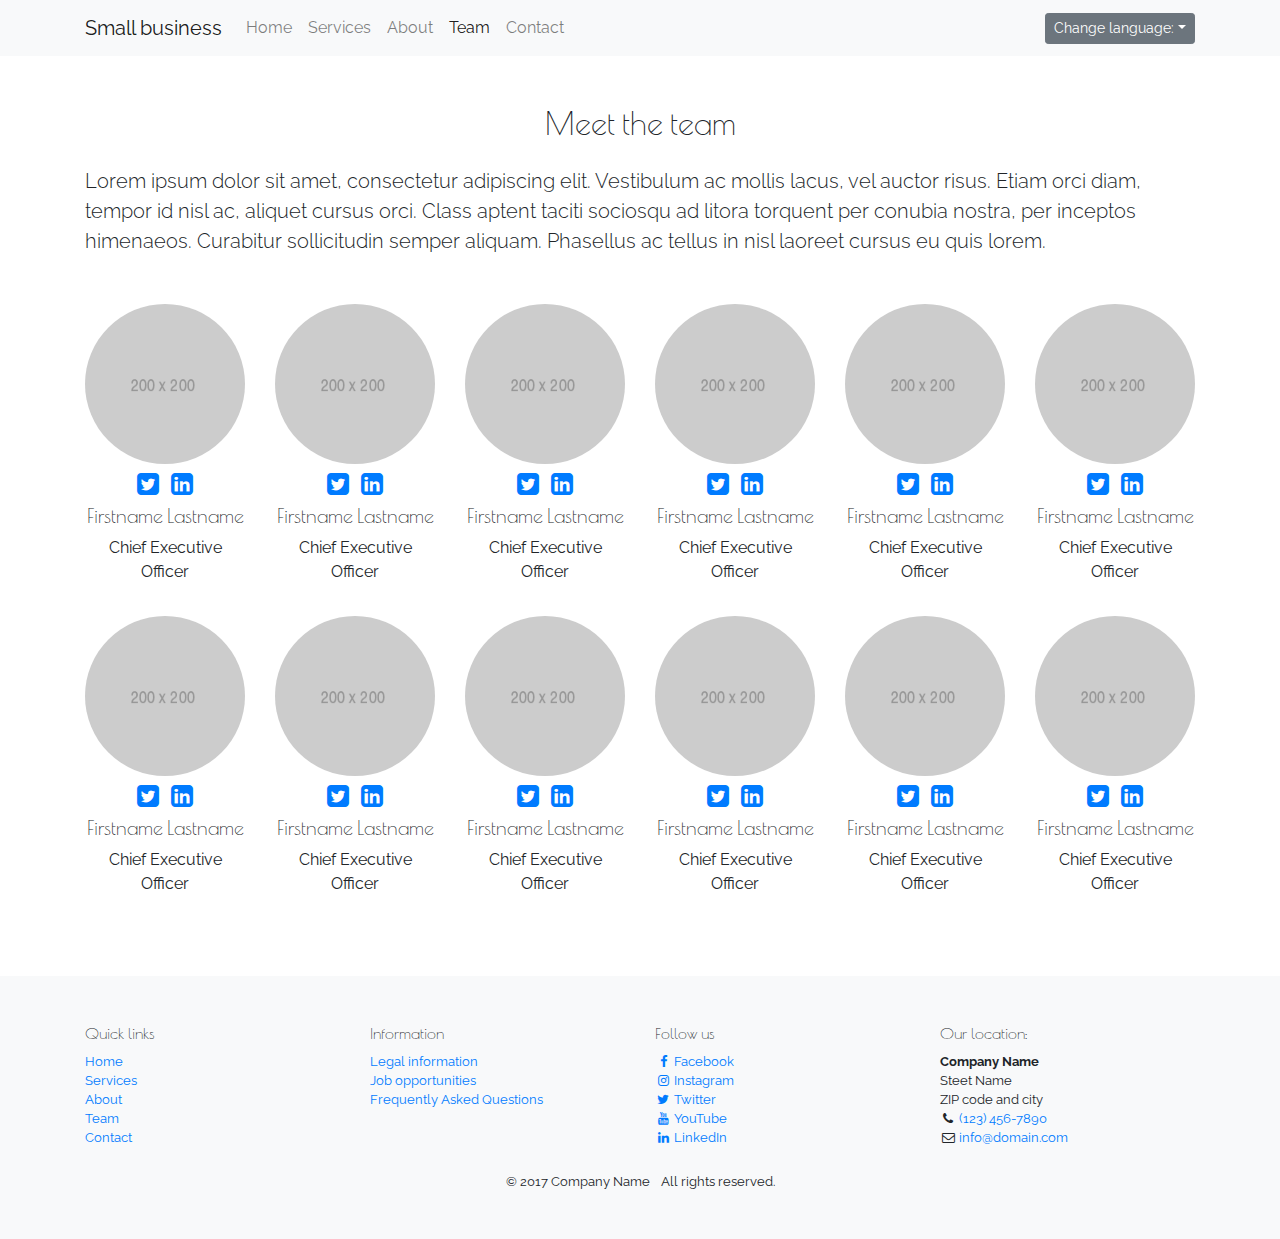
<file: team.html>
<!doctype html>
<html class="no-js" lang="">
  <head>
    <meta charset="utf-8">
    <meta http-equiv="X-UA-Compatible" content="IE=edge">
    <meta name="description" content="">
    <meta name="viewport" content="width=device-width, initial-scale=1">

    <link rel="stylesheet" href="css/bootstrap.min.css">
    <link rel="stylesheet" href="css/font-awesome.min.css">
    <link href="https://fonts.googleapis.com/css?family=Poiret+One|Raleway" rel="stylesheet">

    <style type="text/css">
      body {
        font-family: 'Raleway', sans-serif;
      }
      h1, h2, h3, h4, h5, h6 {
        font-family: 'Poiret One', cursive;
      }
    </style>
    
    <title>Team - Small company</title>
  </head>
  <body>
    <nav class="navbar navbar-expand-lg navbar-light bg-light">
      <div class="container">
        <a href="index.html" class="navbar-brand">Small business</a>
        <button class="navbar-toggler" type="button" data-toggle="collapse" data-target="#navbarCollapse" aria-controls="navbarCollapse" aria-expanded="false" aria-label="Toggle navigation">
          <span class="navbar-toggler-icon"></span>
        </button>
        <div class="collapse navbar-collapse" id="navbarCollapse">
          <ul class="navbar-nav mr-auto">
            <li class="nav-item">
              <a href="index.html" class="nav-link">Home <span class="sr-only">(current)</span></a>
            </li>
            <li class="nav-item">
              <a href="services.html" class="nav-link">Services</a>
            </li>
            <li class="nav-item">
              <a href="about.html" class="nav-link">About</a>
            </li>
            <li class="nav-item active">
              <a href="team.html" class="nav-link">Team</a>
            </li>
            <li class="nav-item">
              <a href="contact.html" class="nav-link">Contact</a>
            </li>
          </ul>
          <div class="dropdown">
            <button type="button" class="btn btn-secondary btn-sm dropdown-toggle" id="dropdownLanguage" data-toggle="dropdown" aria-haspopup="true" aria-expanded="false">Change language:</button>
            <div class="dropdown-menu" aria-labelledby="dropdownLanguage">
              <a href="https://companyname.com/language" class="dropdown-item">Language</a>
              <a href="https://companyname.com/language" class="dropdown-item">Language</a>
              <a href="https://companyname.com/language" class="dropdown-item">Language</a>
            </div>
          </div>
        </div>
      </div>
    </nav>
    <div class="container my-3 my-sm-5">
      <h2 class="text-center mb-sm-4">Meet the team</h2>
      <p class="lead mb-5">Lorem ipsum dolor sit amet, consectetur adipiscing elit. Vestibulum ac mollis lacus, vel auctor risus. Etiam orci diam, tempor id nisl ac, aliquet cursus orci. Class aptent taciti sociosqu ad litora torquent per conubia nostra, per inceptos himenaeos. Curabitur sollicitudin semper aliquam. Phasellus ac tellus in nisl laoreet cursus eu quis lorem.</p>
      <div class="row">
        <div class="col-12 col-sm-6 col-md-4 col-lg-3 col-xl-2 text-center mb-3">
          <img src="img/200x200.png" class="img-fluid rounded-circle mb-2" alt="Figure image">
          <ul class="list-inline mb-1">
            <li class="list-inline-item small"><a href="#"><i class="fa fa-2x fa-twitter-square" aria-hidden="true"></i><span class="sr-only">Twitter</span></a></li>
            <li class="list-inline-item small"><a href="#"><i class="fa fa-2x fa-linkedin-square" aria-hidden="true"></i><span class="sr-only">LinkedIn</span></a></li>
          </ul>
          <h5>Firstname Lastname</h5>
          <p>Chief Executive Officer</p>
        </div>
        <div class="col-12 col-sm-6 col-md-4 col-lg-3 col-xl-2 text-center mb-3">
          <img src="img/200x200.png" class="img-fluid rounded-circle mb-2" alt="Figure image">
          <ul class="list-inline mb-1">
            <li class="list-inline-item small"><a href="#"><i class="fa fa-2x fa-twitter-square" aria-hidden="true"></i><span class="sr-only">Twitter</span></a></li>
            <li class="list-inline-item small"><a href="#"><i class="fa fa-2x fa-linkedin-square" aria-hidden="true"></i><span class="sr-only">LinkedIn</span></a></li>
          </ul>
          <h5>Firstname Lastname</h5>
          <p>Chief Executive Officer</p>
        </div>
        <div class="col-12 col-sm-6 col-md-4 col-lg-3 col-xl-2 text-center mb-3">
          <img src="img/200x200.png" class="img-fluid rounded-circle mb-2" alt="Figure image">
          <ul class="list-inline mb-1">
            <li class="list-inline-item small"><a href="#"><i class="fa fa-2x fa-twitter-square" aria-hidden="true"></i><span class="sr-only">Twitter</span></a></li>
            <li class="list-inline-item small"><a href="#"><i class="fa fa-2x fa-linkedin-square" aria-hidden="true"></i><span class="sr-only">LinkedIn</span></a></li>
          </ul>
          <h5>Firstname Lastname</h5>
          <p>Chief Executive Officer</p>
        </div>
        <div class="col-12 col-sm-6 col-md-4 col-lg-3 col-xl-2 text-center mb-3">
          <img src="img/200x200.png" class="img-fluid rounded-circle mb-2" alt="Figure image">
          <ul class="list-inline mb-1">
            <li class="list-inline-item small"><a href="#"><i class="fa fa-2x fa-twitter-square" aria-hidden="true"></i><span class="sr-only">Twitter</span></a></li>
            <li class="list-inline-item small"><a href="#"><i class="fa fa-2x fa-linkedin-square" aria-hidden="true"></i><span class="sr-only">LinkedIn</span></a></li>
          </ul>
          <h5>Firstname Lastname</h5>
          <p>Chief Executive Officer</p>
        </div>
        <div class="col-12 col-sm-6 col-md-4 col-lg-3 col-xl-2 text-center mb-3">
          <img src="img/200x200.png" class="img-fluid rounded-circle mb-2" alt="Figure image">
          <ul class="list-inline mb-1">
            <li class="list-inline-item small"><a href="#"><i class="fa fa-2x fa-twitter-square" aria-hidden="true"></i><span class="sr-only">Twitter</span></a></li>
            <li class="list-inline-item small"><a href="#"><i class="fa fa-2x fa-linkedin-square" aria-hidden="true"></i><span class="sr-only">LinkedIn</span></a></li>
          </ul>
          <h5>Firstname Lastname</h5>
          <p>Chief Executive Officer</p>
        </div>
        <div class="col-12 col-sm-6 col-md-4 col-lg-3 col-xl-2 text-center mb-3">
          <img src="img/200x200.png" class="img-fluid rounded-circle mb-2" alt="Figure image">
          <ul class="list-inline mb-1">
            <li class="list-inline-item small"><a href="#"><i class="fa fa-2x fa-twitter-square" aria-hidden="true"></i><span class="sr-only">Twitter</span></a></li>
            <li class="list-inline-item small"><a href="#"><i class="fa fa-2x fa-linkedin-square" aria-hidden="true"></i><span class="sr-only">LinkedIn</span></a></li>
          </ul>
          <h5>Firstname Lastname</h5>
          <p>Chief Executive Officer</p>
        </div>
        <div class="col-12 col-sm-6 col-md-4 col-lg-3 col-xl-2 text-center mb-3">
          <img src="img/200x200.png" class="img-fluid rounded-circle mb-2" alt="Figure image">
          <ul class="list-inline mb-1">
            <li class="list-inline-item small"><a href="#"><i class="fa fa-2x fa-twitter-square" aria-hidden="true"></i><span class="sr-only">Twitter</span></a></li>
            <li class="list-inline-item small"><a href="#"><i class="fa fa-2x fa-linkedin-square" aria-hidden="true"></i><span class="sr-only">LinkedIn</span></a></li>
          </ul>
          <h5>Firstname Lastname</h5>
          <p>Chief Executive Officer</p>
        </div>
        <div class="col-12 col-sm-6 col-md-4 col-lg-3 col-xl-2 text-center mb-3">
          <img src="img/200x200.png" class="img-fluid rounded-circle mb-2" alt="Figure image">
          <ul class="list-inline mb-1">
            <li class="list-inline-item small"><a href="#"><i class="fa fa-2x fa-twitter-square" aria-hidden="true"></i><span class="sr-only">Twitter</span></a></li>
            <li class="list-inline-item small"><a href="#"><i class="fa fa-2x fa-linkedin-square" aria-hidden="true"></i><span class="sr-only">LinkedIn</span></a></li>
          </ul>
          <h5>Firstname Lastname</h5>
          <p>Chief Executive Officer</p>
        </div>
        <div class="col-12 col-sm-6 col-md-4 col-lg-3 col-xl-2 text-center mb-3">
          <img src="img/200x200.png" class="img-fluid rounded-circle mb-2" alt="Figure image">
          <ul class="list-inline mb-1">
            <li class="list-inline-item small"><a href="#"><i class="fa fa-2x fa-twitter-square" aria-hidden="true"></i><span class="sr-only">Twitter</span></a></li>
            <li class="list-inline-item small"><a href="#"><i class="fa fa-2x fa-linkedin-square" aria-hidden="true"></i><span class="sr-only">LinkedIn</span></a></li>
          </ul>
          <h5>Firstname Lastname</h5>
          <p>Chief Executive Officer</p>
        </div>
        <div class="col-12 col-sm-6 col-md-4 col-lg-3 col-xl-2 text-center mb-3">
          <img src="img/200x200.png" class="img-fluid rounded-circle mb-2" alt="Figure image">
          <ul class="list-inline mb-1">
            <li class="list-inline-item small"><a href="#"><i class="fa fa-2x fa-twitter-square" aria-hidden="true"></i><span class="sr-only">Twitter</span></a></li>
            <li class="list-inline-item small"><a href="#"><i class="fa fa-2x fa-linkedin-square" aria-hidden="true"></i><span class="sr-only">LinkedIn</span></a></li>
          </ul>
          <h5>Firstname Lastname</h5>
          <p>Chief Executive Officer</p>
        </div>
        <div class="col-12 col-sm-6 col-md-4 col-lg-3 col-xl-2 text-center mb-3">
          <img src="img/200x200.png" class="img-fluid rounded-circle mb-2" alt="Figure image">
          <ul class="list-inline mb-1">
            <li class="list-inline-item small"><a href="#"><i class="fa fa-2x fa-twitter-square" aria-hidden="true"></i><span class="sr-only">Twitter</span></a></li>
            <li class="list-inline-item small"><a href="#"><i class="fa fa-2x fa-linkedin-square" aria-hidden="true"></i><span class="sr-only">LinkedIn</span></a></li>
          </ul>
          <h5>Firstname Lastname</h5>
          <p>Chief Executive Officer</p>
        </div>
        <div class="col-12 col-sm-6 col-md-4 col-lg-3 col-xl-2 text-center mb-3">
          <img src="img/200x200.png" class="img-fluid rounded-circle mb-2" alt="Figure image">
          <ul class="list-inline mb-1">
            <li class="list-inline-item small"><a href="#"><i class="fa fa-2x fa-twitter-square" aria-hidden="true"></i><span class="sr-only">Twitter</span></a></li>
            <li class="list-inline-item small"><a href="#"><i class="fa fa-2x fa-linkedin-square" aria-hidden="true"></i><span class="sr-only">LinkedIn</span></a></li>
          </ul>
          <h5>Firstname Lastname</h5>
          <p>Chief Executive Officer</p>
        </div>
      </div>
    </div>
    <footer class="small bg-light">
      <div class="container py-3 py-sm-5">
        <div class="row">
          <div class="col-12 col-sm-6 col-md-3">
            <h6>Quick links</h6>
            <ul class="list-unstyled">
              <li><a href="index.html">Home</a></li>
              <li><a href="services.html">Services</a></li>
              <li><a href="about.html">About</a></li>
              <li><a href="team.html">Team</a></li>
              <li><a href="contact.html">Contact</a></li>
            </ul>
          </div>
          <div class="col-12 col-sm-6 col-md-3">
            <h6>Information</h6>
            <ul class="list-unstyled">
              <li><a href="#0">Legal information</a></li>
              <li><a href="#0">Job opportunities</a></li>
              <li><a href="#0">Frequently Asked Questions</a></li>
            </ul>
          </div>
          <div class="col-12 col-sm-6 col-md-3">
            <h6>Follow us</h6>
            <ul class="list-unstyled">
              <li><a href="#0"><i class="fa fa-fw fa-facebook" aria-hidden="true"></i> Facebook</a></li>
              <li><a href="#0"><i class="fa fa-fw fa-instagram" aria-hidden="true"></i> Instagram</a></li>
              <li><a href="#0"><i class="fa fa-fw fa-twitter" aria-hidden="true"></i> Twitter</a></li>
              <li><a href="#0"><i class="fa fa-fw fa-youtube" aria-hidden="true"></i> YouTube</a></li>
              <li><a href="#0"><i class="fa fa-fw fa-linkedin" aria-hidden="true"></i> LinkedIn</a></li>
            </ul>
          </div>
          <div class="col-12 col-sm-6 col-md-3">
            <h6>Our location:</h6>
            <address>
              <strong>Company Name</strong><br>
              Steet Name<br>
              ZIP code and city<br>
              <i class="fa fa-fw fa-phone" aria-hidden="true"></i> <a href="tel:+1234567890">(123) 456-7890</a><br>
              <i class="fa fa-fw fa-envelope-o" aria-hidden="true"></i> <a href="mailto:info@domain.com">info@domain.com</a>
            </address>
          </div>
        </div>
        <ul class="list-inline mt-2 mb-0 text-center">
          <li class="list-inline-item">&copy; 2017 Company Name</li>
          <li class="list-inline-item">All rights reserved.</li>
        </ul>
      </div>
    </footer>

    <!-- jQuery first, then Bootstrap JS -->
    <script src="js/jquery.min.js"></script>
    <script src="js/bootstrap.bundle.min.js"></script>
  </body>
</html>
</file>
<file: css/style.css>
/*
Theme Name: Business3ree
Theme URI: http://www.cssigniter.com/ignite/themes/business3ree
Author: CSSIgniter
Author URI: http://www.cssigniter.com
Description: Business Theme for WordPress
Tags:
Version: 1.1
License: GNU General Public License v2 or later
License URI: http://www.gnu.org/licenses/gpl-2.0.html
*/
/* -----------------------------------------
	Table of Contents
--------------------------------------------

.. 01. General
.. 02. Main Navigation
.. 03. Header
.. 04. Modules
.. 05. Footer
.. 06. Comments
.. 07. Widgets Styling
.. 08. WordPress defaults
.. 09. Mobile Menu
.. 10. External Plugins
.. 11. WooCommerce
.. 12. Global Mediaqueries
*/
/* -----------------------------------------
	01. General
----------------------------------------- */
/* Basic Typography
=================================== */
html {
  -webkit-font-smoothing: antialiased;
}

body {
  line-height: 1.71423;
  font-size: 19px;
  color: #3b3b3b;
  font-family: y: "PT Serif", serif;
  
}

h1, h2, h3, .widget-title, h4, h5, h6 {
  line-height: normal;
  margin: 0 0 15px 0;
  -ms-word-wrap: break-word;
  word-wrap: break-word;
}
.carousel{
  
}
h1 {
  font-size: 24px;
}

h2 {
  font-size: 24px;
}

h3, .widget-title {
  font-size: 20px;
}

h4 {
  font-size: 18px;
}

h5 {
  font-size: 16px;
}

h6 {
  font-size: 14px;
}

p {
  margin: 0 0 15px 0;
}

img {
  display: inline-block;
  vertical-align: middle;
  max-width: 100%;
  height: auto;
}

a {
  transition: color 0.18s ease, background-color 0.18s ease, border-color 0.18s ease;
  outline: none;
  color: #13709f;
  text-decoration: none;
}
a:hover, a:focus {
  color: #1890cd;
  outline: none;
  text-decoration: none;
}
a:active {
  outline: none;
}

.group:before, .group:after {
  content: " ";
  /* 1 */
  display: table;
  /* 2 */
}
.group:after {
  clear: both;
}

/* General Element Styling
=================================== */
/* Reset figure margin from normalize.css */
figure {
  margin: 0;
}

/* Lists */
ul, ol {
  padding-left: 20px;
}

ul {
  list-style: disc;
}

ol {
  list-style: decimal;
}

dl {
  margin: 0 0 20px;
}

dt {
  font-weight: bold;
}

dd {
  margin: 0 0 15px;
}
.nav-bar{
  display: flex;
  justify-content: flex-end;
}
.servDesc{
  border: 1px solid #A8FFFC;
  margin-bottom: 12px;
  padding: 6px;
  border-radius: 4px;
  color: #2E807D;
}
.weOffer{
  margin-top: 12px;
  text-align: center;

}
.alert{
    background-color: #A8FFFC;
  color: #2E807D;
}
.item{
  border: 2px solid  #A8FFFC;
  color: #2E807D;
  margin: 12px;
  
  border-radius: 8px;
}
.values{
  display: flex;
  justify-content: space-between;
}
/* Blockquotes */
blockquote {
  margin: 20px 0;
  padding-left: 15px;
  border-left: 3px solid #ccc;
  font-size: 17px;
  font-weight: 300;
}
blockquote cite {
  display: block;
  font-weight: bold;
  font-style: italic;
  margin: 10px 0 0;
  color: rgba(59, 59, 59, 0.8);
  font-size: 14px;
}

/* Tables */
table {
  border-collapse: separate;
  border-spacing: 0;
  width: 100%;
}

.entry-content table {
  border-width: 1px 0 0 1px;
  margin-bottom: 24px;
}
.entry-content th:first-child,
.entry-content td:first-child {
  padding-left: 0;
}
.entry-content th,
.entry-content td {
  border-bottom: 1px solid rgba(0, 0, 0, 0.1);
}
.entry-content caption,
.entry-content th,
.entry-content td {
  font-weight: normal;
  text-align: left;
  padding: 5px;
  vertical-align: middle;
}
.entry-content th {
  border-width: 0 1px 1px 0;
  font-weight: bold;
  text-transform: uppercase;
  font-size: 85%;
}
.entry-content td {
  border-width: 0 1px 1px 0;
}

/* Code */
code, kbd, tt, var, samp, pre {
  font-family: monospace, serif;
  -webkit-hyphens: none;
  -moz-hyphens: none;
  -ms-hyphens: none;
  hyphens: none;
  font-style: normal;
}

pre {
  padding: 15px;
  border: 1px solid rgba(0, 0, 0, 0.1);
}

/* Various */
address {
  margin: 0 0 15px;
}

.sr-only,
.screen-reader-text {
  position: absolute;
  width: 1px;
  height: 1px;
  margin: -1px;
  padding: 0;
  overflow: hidden;
  clip: rect(0, 0, 0, 0);
  border: 0;
}

/* Embeds and iframes
=================================== */
embed,
iframe,
object,
video,
audio {
  margin-bottom: 15px;
  max-width: 100%;
}

p > embed,
p > iframe,
p > object,
p > audio,
span > embed,
span > iframe,
span > object,
span > audio {
  margin-bottom: 0;
}

#map * {
  max-width: none !important;
}

/* General Form Styling
=================================== */
label {
  display: block;
  margin: 0 0 2px;
  font-weight: normal;
}

input,
textarea {
  display: inline-block;
  font-size: inherit;
  width: 100%;
  max-width: 100%;
  height: 51px;
  padding: 6px 12px;
  box-shadow: none;
  line-height: normal;
  border: 1px solid #d6d6d6;
  background-color: #FFF;
  background-image: none;
  border-radius: 0;
}
input:hover,
textarea:hover {
  border-color: #c7c7c7;
}
input:focus,
textarea:focus {
  outline: none;
  border-color: #13709f;
}
@media (max-width: 767px) {
  input,
  textarea {
    width: 100%;
  }
}

input[type="search"] {
  /* Restoring box-sizing */
  -moz-box-sizing: border-box;
  -webkit-box-sizing: border-box;
  box-sizing: border-box;
}

textarea {
  height: auto;
}

select {
  max-width: 100%;
}

input[type="checkbox"],
input[type="radio"] {
  margin: 4px 0 0;
  margin-top: 1px \9;
  line-height: normal;
  width: auto;
  height: auto;
}

fieldset {
  margin: 0 0 15px;
  padding: 0;
  border: none;
  min-width: 0;
}

/* Placeholder text color */
::-webkit-input-placeholder {
  color: rgba(59, 59, 59, 0.5);
  font-weight: normal;
  opacity: 1;
}

:-moz-placeholder {
  color: rgba(59, 59, 59, 0.5);
  font-weight: normal;
  opacity: 1;
}

::-moz-placeholder {
  color: rgba(59, 59, 59, 0.5);
  font-weight: normal;
  opacity: 1;
}

:-ms-input-placeholder {
  color: rgba(59, 59, 59, 0.5);
  font-weight: normal;
  opacity: 1;
}

/* Buttons
=================================== */
.btn, .comment-reply-link, .button,
input[type="button"],
input[type="submit"],
input[type="reset"],
button {
  display: inline-block;
  font-weight: normal;
  font-size: 12px;
  letter-spacing: 0.06em;
  margin: 0;
  width: auto;
  height: 51px;
  line-height: normal;
  border: none;
  box-shadow: none;
  border-radius: 0;
  text-align: center;
  vertical-align: middle;
  cursor: pointer;
  background-image: none;
  white-space: nowrap;
  padding: 17px 52px 17px;
  text-transform: uppercase;
  background-color: #13709f;
  color: #FFF;
  transition: 0.18s background-color ease, color 0.18s ease,  0.18s border-color ease;
  -webkit-user-selsect: none;
  -moz-user-select: none;
  user-select: none;
}
.btn:active, .comment-reply-link:active, .button:active,
input[type="button"]:active,
input[type="submit"]:active,
input[type="reset"]:active,
button:active {
  outline: none;
}
.btn:hover, .comment-reply-link:hover, .button:hover,
input[type="button"]:hover,
input[type="submit"]:hover,
input[type="reset"]:hover,
button:hover {
  background: #0b405b;
  color: #FFF;
  text-decoration: none;
}
.btn:focus, .comment-reply-link:focus, .button:focus,
input[type="button"]:focus,
input[type="submit"]:focus,
input[type="reset"]:focus,
button:focus {
  outline: none;
}
.btn.transparent, .transparent.comment-reply-link, .transparent.button,
input[type="button"].transparent,
input[type="submit"].transparent,
input[type="reset"].transparent,
button.transparent {
  background: transparent;
  border: 2px solid #13709f;
  color: #13709f;
}
.btn.transparent:hover, .transparent.comment-reply-link:hover, .transparent.button:hover,
input[type="button"].transparent:hover,
input[type="submit"].transparent:hover,
input[type="reset"].transparent:hover,
button.transparent:hover {
  color: #FFF;
  background: #13709f;
}
.btn.white, .white.comment-reply-link, .white.button,
input[type="button"].white,
input[type="submit"].white,
input[type="reset"].white,
button.white {
  border: 2px solid #FFF;
  color: #FFF;
}
.btn.white:hover, .white.comment-reply-link:hover, .white.button:hover,
input[type="button"].white:hover,
input[type="submit"].white:hover,
input[type="reset"].white:hover,
button.white:hover {
  background: #FFF;
  color: #13709f;
}
.btn.small, .small.comment-reply-link, .small.button,
input[type="button"].small,
input[type="submit"].small,
input[type="reset"].small,
button.small {
  padding: 8px 20px 7px;
  max-width: 220px;
}

.btn, .comment-reply-link, .button {
  height: auto;
}

/* Flexslider Overrides
=================================== */
.flexslider {
  margin: 0;
  padding: 0;
  box-shadow: none;
  border-radius: 0;
  border: 0;
}
.flexslider.loading:before {
  width: 40px;
  height: 40px;
  background-color: #FFF;
  border-radius: 100%;
  -webkit-animation: scaleout 1.0s infinite ease-in-out;
  animation: scaleout 1.0s infinite ease-in-out;
  content: "";
  position: absolute;
  right: 20px;
  top: 20px;
  z-index: 1000;
}

@-webkit-keyframes scaleout {
  0% {
    -webkit-transform: scale(0);
  }

  100% {
    -webkit-transform: scale(1);
    opacity: 0;
  }
}
@keyframes scaleout {
  0% {
    transform: scale(0);
    -webkit-transform: scale(0);
  }

  100% {
    transform: scale(1);
    -webkit-transform: scale(1);
    opacity: 0;
  }
}
.flex-direction-nav a {
  width: 40px;
  height: 40px;
  top: 50%;
  margin: -20px 0 0 0;
  opacity: 0.7;
  color: #FFF;
  line-height: normal;
}
.flex-direction-nav a:hover {
  color: #FFF;
  opacity: 1;
}
.flex-direction-nav a:before {
  font-family: FontAwesome;
  content: '\f053';
  font-size: 34px;
}
.flex-direction-nav a.flex-next:before {
  content: '\f054';
}
.flex-direction-nav a.flex-next {
  right: 10px;
}
.flex-direction-nav a.flex-prev {
  left: 10px;
}

.flexslider .slides > li:first-child {
  display: block;
  /* Display flexslider's first item no matter if its loading or not */
  -webkit-backface-visibility: visible;
  float: left;
  width: 100%;
}

.flexslider.loading .slides > li:first-child {
  opacity: 1 !important;
  /* Remove the fade in/out animation when the slider loads */
}

/* -----------------------------------------
	02. Main Navigation
----------------------------------------- */
#nav {
  margin: 8px 0 0;
}

#nav ul {
  margin: 0;
  padding: 0;
  list-style: none;
}

#navigation {
  position: absolute;
  right: 15px;
}
#navigation:before, #navigation:after {
  content: " ";
  /* 1 */
  display: table;
  /* 2 */
}
#navigation:after {
  clear: both;
}
#navigation li {
  position: relative;
  z-index: 100;
}
#navigation > li {
  float: left;
}
#navigation ul {
  position: absolute;
  z-index: 300;
  top: -999em;
}
#navigation li:hover > ul,
#navigation .sfHover > ul {
  top: auto;
}
#navigation li li:hover > ul,
#navigation li .sfHover > ul {
  top: 0;
  left: 100%;
}
#navigation li li li:hover > ul,
#navigation li li .sfHover > ul {
  top: 0;
  left: 100%;
}
#navigation a, #navigation #navigation a:visited {
  display: block;
  white-space: nowrap;
}
#navigation a {
  padding: 0 10px;
  color: #2e2e2e;
  font-size: 13px;
  font-weight: bold;
  /* Global Menu Link Styles */
}
#navigation a:hover,
#navigation .sfHover > a {
  text-decoration: none;
  color: #666666;
  /* First Level & Global Menu Link Hover Styles */
}
#navigation > li > a {
  text-transform: uppercase;
  /* First Level Menu Link Styles */
}
#navigation > li ul a:hover,
#navigation > li ul .sfHover > a {
  /* All Other Level Menu Link Hover Styles */
}
#navigation > li > a:hover,
#navigation > li.sfHover > a,
#navigation > li.sfHover > a:active,
#navigation > li.current_page_item > a,
#navigation > li.current-menu-item > a,
#navigation > li.current-menu-ancestor > a,
#navigation > li.current-menu-parent > a,
#navigation > li.current > a {
  /* WordPress First Level Current/Ancestor Hover Page Styles */
}
#navigation ul {
  border: 1px solid #F1f1f1;
  min-width: 150px;
  background: #FFF;
  /* All Lower Level Menu Container Styles */
}
#navigation ul a {
  padding: 7px 15px;
  border-bottom: 1px solid #F1F1F1;
  /* All Other Menu Level Link Styles */
}
#navigation a.sf-with-ul {
  padding-right: 20px;
  position: relative;
  /* Styling for navigation arrows  ---------- */
}
#navigation.sf-arrows .sf-with-ul:after {
  content: '\f078';
  font-family: FontAwesome;
  position: absolute;
  top: 50%;
  right: 8px;
  margin-top: -9px;
  font-size: 8px;
  font-weight: normal;
  color: rgba(0, 0, 0, 0.5);
}
#navigation.sf-arrows ul .sf-with-ul:after {
  right: 8px;
  margin-top: -6px;
  content: "\f054";
  /* Styling for right facing arrows  ---------- */
}

/* -----------------------------------------
	03. Header
----------------------------------------- */
.pre-head {
  background: #F1F1F1;
  color: #000;
  font-size: 16px;
  letter-spacing: 0.05em;
  line-height: nromal;
  padding: 7px 0;
}
.pre-head1 {
  background: #48D1CC;
  color: #000;
  font-size: 11px;
  letter-spacing: 0.05em;
  line-height: nromal;
  padding: 7px 0;
}

.pre-head a {
  color: inherit;
}
.pre-head .widget {
  text-align: right;
  margin: 0;
}
.pre-head .widget .widget-title {
  display: none;
}

.mast-head {
  background: #FFF;
  padding: 37px 0;
}
/* .navbar{
  background-color: #f1f1f1;
} */
.site-logo {
  margin: 0;
  line-height: 1;
  font-size: 24px;
}

.site-tagline {
  margin: -3px 0 0;
  display: block;
  color: #595959;
  font-size: 12px;
}

.side-head {
  text-align: right;
}

.pre-head .widget {
  display: inline-block;
}

.cart-head {
  display: inline-block;
  margin-left: 5px;
  text-transform: uppercase;
}
.cart-head .amount:after {
  content: "|";
  display: inline-block;
  margin: 0 3px 0 5px;
  font-size: 10px;
  position: relative;
  top: -1px;
  opacity: 0.6;
}
.headerBox{
  display: flex;
  justify-content: space-between;
}
.lngBtn{
  display: flex;
  justify-content: flex-end;
}
#carousel-item{
  width: 100%;
}
/* -----------------------------------------
	04. Modules
----------------------------------------- */
#main {
  padding: 70px 0;
}

/* Homepage Slider
========================================= */
.home-slider {
  height: 550px;
  text-align: center;
}
.home-slider .slides {
  height: 100%;
}
.home-slider .slides li {
  height: 100%;
  position: relative;
}
.home-slider .slides li:before {
  content: "";
  position: absolute;
  top: 0;
  left: 0;
  width: 100%;
  height: 100%;
  background: rgba(0, 0, 0, 0.1);
}

.slide-video-wrap {
  width: 700px;
  max-width: 100%;
  margin: 75px auto 0;
  position: relative;
}

.slide-content {
  color: #FFF;
  margin-top: 180px;
}
.slide-content p {
  font-size: 18px;
  line-height: 1.35;
  margin: 0 auto 45px;
  max-width: 70%;
}

.slide-title, .hero-title {
  margin: 0 0 25px;
  line-height: 1;
  font-size: 48px;
  font-weight: bold;
  text-shadow: 0 1px 0 rgba(0, 0, 0, 0.5);
}

/* Entry Styles
========================================= */
/* Page Hero Section */
.page-hero {
  text-align: center;
  color: #FFF;
  padding: 64px 0;
}

.hero-title {
  margin: 0;
}

.hero-subtitle {
  font-size: 18px;
  line-height: 1.35;
  margin: 15px auto 0;
  max-width: 70%;
}

/* Entry Styles (Articles, Pages, etc */
.entry {
  margin: 0 0 60px;
}
.entry:before, .entry:after {
  content: " ";
  /* 1 */
  display: table;
  /* 2 */
}
.entry:after {
  clear: both;
}
.entry:only-of-type {
  margin: 0;
}

.entry-title {
  font-size: 24px;
  line-height: 1.333333333;
  font-weight: bold;
  margin: 0 0 10px;
}

.entry-thumb {
  margin: 0 0 25px;
  max-width: 100%;
}
.entry-thumb .alignleft,
.entry-thumb .alignnone,
.entry-thumb .aligncenter,
.entry-thumb .alignright {
  margin: 0;
}

.entry-thumb-content-left {
  float: left;
  margin: 8px 30px 30px 0;
}

.entry-thumb-content-right {
  float: right;
  margin: 8px 0 30px 30px;
}

.image-list a > img {
  margin: 25px 0 0;
  display: inline-block;
}
.image-list a:first-child > img {
  margin: 0;
}

.entry-meta {
  font-size: 12px;
  text-transform: uppercase;
  letter-spacing: 0.1em;
  margin: -12px 0 20px;
}

.entry-content {
  margin: 0 0 15px;
}
.entry-content:before, .entry-content:after {
  content: " ";
  /* 1 */
  display: table;
  /* 2 */
}
.entry-content:after {
  clear: both;
}

.related {
  margin: 50px 0 0;
}

/* Author info */
.author-info {
  background: #F1F1F1;
  padding: 20px;
}
.author-info:before, .author-info:after {
  content: " ";
  /* 1 */
  display: table;
  /* 2 */
}
.author-info:after {
  clear: both;
}
.author-info h5 {
  margin: 0 0 10px;
}

.author-avatar {
  float: left;
  width: 80px;
  margin: 0 25px 0 0;
}

.author-content {
  overflow: hidden;
}

/* Members Social Icons
========================================= */
.member-socials {
  margin: 5px 0 0;
}

.entry .member-socials {
  margin: -15px 0 15px -4px;
}

.member-social {
  display: inline-block;
  margin: 0 3px;
  font-size: 13px;
  width: 30px;
  height: 30px;
  line-height: 26px;
  border-radius: 50%;
  border: 2px solid #eaeaea;
  text-align: center;
}

/* Paging Styles
========================================= */
#paging,
.woocommerce-pagination {
  margin: 30px 0 0;
}
#paging ul,
.woocommerce-pagination ul {
  list-style: none;
  margin: 0;
  padding: 0;
}
#paging ul li,
.woocommerce-pagination ul li {
  display: inline-block;
}
#paging a,
#paging > span,
#paging .current,
#paging li span,
.woocommerce-pagination a,
.woocommerce-pagination > span,
.woocommerce-pagination .current,
.woocommerce-pagination li span {
  background: transparent;
  border: 2px solid #f1f1f1;
  display: inline-block;
  margin: 0 10px 0 0;
  padding: 4px 13px;
  color: #3b3b3b;
}
#paging span.current,
#paging a:hover,
.woocommerce-pagination span.current,
.woocommerce-pagination a:hover {
  background: #13709f;
  color: #FFF;
  border-color: #13709f;
}

/* Listing Pages
========================================= */
.filters-nav {
  margin: 0 0 20px;
  padding: 0;
  list-style: none;
}
.filters-nav li {
  display: inline-block;
  margin-right: 10px;
}
.filters-nav a.btn, .filters-nav a.comment-reply-link, .filters-nav a.button {
  border-color: #F1F1F1;
  height: 35px;
  color: #171717;
}
.filters-nav a.selected,
.filters-nav a:hover {
  background: #13709f;
  color: #FFF;
  border: 2px solid #13709f;
  height: 35px;
}
.filters-nav a:focus {
  color: #FFF;
}

/* Post Type Navigation List
========================================= */
.item-nav {
  width: 100%;
  display: block;
  margin: 0 0 40px;
  padding: 0;
}
.item-nav li {
  display: block;
}
.item-nav li a {
  display: block;
  padding: 17px 15px;
  background: #F1F1F1;
  margin: 0 0 1px;
  color: #3b3b3b;
  line-height: normal;
  font-size: 15px;
}
.item-nav li a:hover {
  background: #13709f;
  color: #FFF;
}
.item-nav li a i {
  font-size: 18px;
  margin-right: 10px;
}
.item-nav li.active a {
  background: #13709f;
  color: #FFF;
  font-weight: bold;
}

/* Item Styles (Listing)
========================================= */
/* General Item Styles */
.item {
  text-align: center;
  margin: 15px 0;
}

.item-icon {
  font-size: 24px;
  border: 3px solid #F1F1F1;
  width: 78px;
  height: 78px;
  border-radius: 50%;
  display: inline-block;
  line-height: 74px;
  color: #13709f;
  margin: 0 0 20px;
}

.item-thumb {
  margin: 0 0 30px;
}
.item-thumb img {
  width: 100%;
}

.item-title {
  font-size: 18px;
  line-height: 1.333333333;
  font-weight: bold;
  margin: 0 0 10px;
}

.item-subtitle,
.item-meta {
  font-size: 12px;
  text-transform: uppercase;
  letter-spacing: 0.1em;
  margin: -12px 0 0;
}

.item-meta {
  margin: 0;
}

.item-desc {
  margin: 0 0 15px;
}

.item-more {
  text-transform: uppercase;
  font-size: 12px;
  letter-spacing: 0.05em;
}
.item-more:hover {
  text-decoration: none;
}
.item-more i {
  font-size: 11px;
  display: inline-block;
  margin-left: 2px;
}

/* Overlayed Items (Portfolio) */
.item.overlayed .item-thumb {
  margin: 0;
  overflow: hidden;
}
.item.overlayed .item-thumb:hover img {
  -webkit-transform: scale(1.2);
  -moz-transform: scale(1.2);
  -ms-transform: scale(1.2);
  -o-transform: scale(1.2);
  transform: scale(1.2);
}
.item.overlayed .item-thumb img {
  transition: all 0.18s ease;
}
.item.overlayed .item-thumb a {
  z-index: 2;
  display: block;
  position: relative;
}
.item.overlayed .item-thumb a:hover:before, .item.overlayed .item-thumb a:hover .btn, .item.overlayed .item-thumb a:hover .comment-reply-link, .item.overlayed .item-thumb a:hover .button {
  opacity: 1;
}
.item.overlayed .item-thumb a:hover .btn, .item.overlayed .item-thumb a:hover .comment-reply-link, .item.overlayed .item-thumb a:hover .button {
  top: 50%;
}
.item.overlayed .item-thumb a:before {
  z-index: 3;
  width: 100%;
  height: 100%;
  content: "";
  position: absolute;
  top: 0;
  left: 0;
  background: rgba(19, 112, 159, 0.8);
  transition: all 0.18s ease;
  opacity: 0;
}
.item.overlayed .item-thumb a .btn, .item.overlayed .item-thumb a .comment-reply-link, .item.overlayed .item-thumb a .button {
  z-index: 4;
  position: absolute;
  top: 30%;
  left: 50%;
  margin: -15px 0 0 -60px;
  opacity: 0;
  transition: all 0.18s ease;
}

/* Team Item Specifics */
.item.cpt_team .item-title {
  text-transform: uppercase;
}

/* Left Aligned Items (Posts) */
.item.left {
  text-align: left;
}

/* Equal Columns */
.product-list .col-md-4:first-child,
.product-list .col-md-3:first-child,
.product-list .col-md-2:first-child,
.product-list .col-md-6:first-child,
.product-list .col-xs-6:first-child {
  clear: left;
}
.product-list .col-md-4:nth-child(3n+1) {
  clear: left;
}
.product-list .col-md-3:nth-child(4n+1) {
  clear: left;
}
.product-list .col-md-6:nth-child(2n+1) {
  clear: left;
}
@media (max-width: 991px) {
  .product-list .col-md-4:nth-child(3n+1) {
    clear: none;
  }
  .product-list .col-md-3:nth-child(4n+1) {
    clear: none;
  }
  .product-list .col--6:nth-child(2n+1) {
    clear: none;
  }
  .product-list .col-sm-6:nth-child(2n+1) {
    clear: left;
  }
}

/* -----------------------------------------
	05. Footer
----------------------------------------- */
#footer {
  background: #F1F1F1;
}

.footer-wrap {
  padding: 70px 0 10px;
}

.footer-credits {
  background: rgba(0, 0, 0, 0.05);
  padding: 15px 0;
}
.footer-credits p {
  margin: 0;
}

/* -----------------------------------------
   06. Comments
----------------------------------------- */
#comments {
  margin: 40px 0 0;
}

#comment-list,
.commentlist {
  margin: 0;
  list-style: none;
  padding: 0;
}
#comment-list ol,
.commentlist ol {
  list-style: none;
}
@media (max-width: 767px) {
  #comment-list ol,
  .commentlist ol {
    margin: 0;
    padding: 0;
  }
}
#comment-list .comment-body,
.commentlist .comment-body {
  margin-bottom: 20px;
  padding-top: 20px;
}
#comment-list > .comment:first-child > .comment-body,
.commentlist > .comment:first-child > .comment-body {
  border-top: none;
  padding-top: 0;
}

.post-comments {
  margin: 0 0 45px;
}

.comment-author .avatar {
  width: 64px;
  height: 64px;
  float: left;
  margin: 0 15px 15px 0;
  overflow: visible;
}
@media (max-width: 767px) {
  .comment-author .avatar {
    display: none;
  }
}

.comment-content {
  overflow: hidden;
  zoom: 1;
  font-size: 13px;
}

.comment-metadata {
  font-size: 12px;
  margin: 0 0 5px;
}

.comment-reply-link {
  font-size: 10px;
  text-transform: uppercase;
  padding: 4px 10px;
  margin-left: 80px;
  height: auto;
}
@media (max-width: 767px) {
  .comment-reply-link {
    margin: 0;
  }
}

.bypostauthor > article .fn:before {
  font-family: FontAwesome;
  content: "\f005";
  margin: 0 2px 0 -2px;
  position: relative;
  top: -1px;
  font-size: 11px;
}

#cancel-comment-reply-link {
  font-size: 13px;
  font-weight: normal;
  margin-left: 5px;
}

.form-allowed-tags,
.comment-notes {
  font-size: 12px;
  line-height: 1.5;
  color: rgba(59, 59, 59, 0.8);
}

/* -----------------------------------------
	07. Widgets Styling
----------------------------------------- */
.widget {
  margin: 0 0 45px;
}

.sidebar .widget:last-child,
.widget p:last-child {
  /* Nullify bottom margin for last elements in widgets and sidebars */
  margin-bottom: 0;
}

/* WIDGET: #Section Widgets General Styles
========================================= */
section.widget {
  margin: 0;
}
section.widget .widget-wrap {
  padding: 65px 0;
}
section.widget h3, section.widget .widget-title {
  font-size: 30px;
}

.section-title, #sidebar .widget-title {
  text-transform: uppercase;
  font-weight: normal;
  font-size: 24px;
  letter-spacing: 0.1em;
  text-align: center;
  padding: 0 0 15px;
  margin: 0 0 25px;
  position: relative;
}
.section-title:after, #sidebar .widget-title:after {
  content: "";
  width: 32px;
  position: absolute;
  border-bottom: 1px solid #CCCCCC;
  height: 1px;
  left: 50%;
  margin: 0 0 0 -16px;
  bottom: 0;
}

#sidebar .widget-title {
  font-size: 18px;
}

/* WIDGET: #Frontpage Hero Widget
========================================= */
.ci-hero-widget {
  text-align: center;
}

section.widget_ci-hero {
  text-align: center;
}
section.widget_ci-hero .widget-wrap {
  padding: 80px 0;
}
section.widget_ci-hero p:last-of-type {
  margin-bottom: 40px;
}

/* WIDGET: #Testimonial Slider
========================================= */
.testimonials {
  background: none;
}

.testimonials .slides img {
  display: inline-block;
  width: auto;
  border-radius: 100%;
  margin: 10px 0 20px;
  max-width: 100px;
  height: auto;
}

.testimonials .flex-direction-nav li,
.testimonials .slides li {
  border: none;
  margin: 0;
  padding: 0;
}

.testimonials .flex-direction-nav a {
  width: 30px;
  height: 30px;
  margin: -20px 0 0;
  top: 50%;
  text-shadow: none;
  color: inherit;
  opacity: 0.7;
}

.testimonials .flex-direction-nav a:hover {
  color: inherit;
  opacity: 1;
}

.testimonials .flex-direction-nav .flex-prev, .testimonials .flexslider:hover .flex-prev {
  left: 0;
}

.testimonials .flex-direction-nav .flex-next, .testimonials .flexslider:hover .flex-next {
  right: 0;
}

.testimonials .flex-direction-nav a:before {
  font-size: 30px;
}

.testimonials .flex-control-nav {
  display: none;
}

.testimonial blockquote {
  display: block;
  text-align: center;
  padding: 0 10%;
  margin: 0;
  border-left: none;
}

.testimonial cite {
  font-size: 12px;
  letter-spacing: 1px;
  font-style: normal;
  font-weight: normal;
  text-transform: uppercase;
  color: inherit;
}

.testimonial cite span {
  display: block;
}

#sidebar .testimonials, #footer .testimonials {
  margin: 0;
}
#sidebar .testimonials > div[class^='col'], #footer .testimonials > div[class^='col'] {
  padding: 0;
}
#sidebar .testimonials, #footer .testimonials {
  padding: 0;
  margin: 0;
}
#sidebar .testimonials ul li, #footer .testimonials ul li {
  border: none;
  margin: 0;
  padding: 0;
}
#sidebar .testimonials blockquote, #footer .testimonials blockquote {
  font-size: 14px;
  padding: 0;
}
#sidebar .testimonials blockquote cite img, #footer .testimonials blockquote cite img {
  border-radius: 50%;
}
#sidebar .testimonials .flex-control-nav,
#sidebar .testimonials .flex-direction-nav, #footer .testimonials .flex-control-nav,
#footer .testimonials .flex-direction-nav {
  display: none;
}

/* WIDGET: #Split Content Widget
========================================= */
#sidebar .widget_ci-split-content div[class^="col"], #footer .widget_ci-split-content div[class^="col"] {
  float: none;
  width: 100%;
  margin: 0;
  left: auto;
  right: auto;
  padding: 0;
}
#sidebar .widget_ci-split-content img, #footer .widget_ci-split-content img {
  display: block;
  margin: 0 0 20px;
}
#sidebar .widget_ci-items div[class="col-xs-12"], #footer .widget_ci-items div[class="col-xs-12"] {
  padding: 0;
}

/* WIDGET: #List Widgets
========================================= */
.widget ul {
  list-style: none;
  margin: 0;
  padding: 0;
}

.widget ul li {
  padding: 5px 0;
  border-bottom: 1px dotted rgba(0, 0, 0, 0.1);
  display: block;
  margin: 0;
}

.widget ul ul.children li:first-child {
  border-top: 1px dotted rgba(0, 0, 0, 0.1);
  margin-top: 6px;
}

.widget ul li:last-of-type {
  margin-bottom: 0;
  padding-bottom: 0;
  border-bottom: 0;
}

.widget ul.children li {
  padding-left: 15px;
}

.widget .current-cat > a,
.widget .current-cat-parent > a {
  font-weight: bold;
}

/* WIDGET: #Ads125
========================================= */
#ads125,
.ads125 {
  margin: 0;
  padding: 0;
  list-style: none;
}
#ads125 li,
.ads125 li {
  background: none;
  border: none;
  float: left;
  margin: 0 15px 10px 0;
  padding: 0;
  max-width: 125px;
  height: auto;
}

/* WIDGET: #Search
========================================= */
.searchform > div,
#searchform > div {
  position: relative;
}
.searchform .searchsubmit,
.searchform #searchsubmit,
#searchform .searchsubmit,
#searchform #searchsubmit {
  position: absolute;
  top: 0;
  right: 0;
  height: 100%;
  width: 60px;
  padding: 17px 20px 17px;
}

/* WIDGET: #Flickr
========================================= */
.flickr_badge_image {
  float: left;
  margin: 0 15px 15px 0;
}
.flickr_badge_image a {
  display: block;
  line-height: 0;
}

/* WIDGET: #About
========================================= */
.widget_about {
  margin-top: -5px;
}
.widget_about img {
  max-width: 100px;
  height: auto;
}
.widget_about .alignleft {
  float: left;
  margin: 5px 15px 6px 0;
}
.widget_about .alignright {
  float: right;
  margin: 5px 0 6px 15px;
}

/* WIDGET: #Text Widget
========================================= */
.widget_text p:last-child {
  margin-bottom: 0;
}

/* WIDGET: #Twitter
========================================= */
.widget_ci_twitter_widget ul li {
  margin-bottom: 12px;
}
.widget_ci_twitter_widget ul li:first-child {
  padding-top: 0;
}
.widget_ci_twitter_widget .twitter-time {
  display: block;
  font-size: 0.85em;
}

/* WIDGET: #Calendar
================================================== */
#wp-calendar {
  width: 100%;
}
#wp-calendar a {
  font-weight: bold;
  font-style: italic;
}
#wp-calendar caption {
  text-align: left;
  margin-top: 10px;
  background: none repeat scroll 0 0 rgba(0, 0, 0, 0.03);
  padding: 9px;
}
#wp-calendar thead {
  font-size: 10px;
}
#wp-calendar thead th {
  background: rgba(0, 0, 0, 0.1);
  font-weight: bold;
  padding: 8px;
}
#wp-calendar tbody td {
  background: none;
  border: 1px solid rgba(0, 0, 0, 0.1);
  text-align: center;
  padding: 3px;
}
#wp-calendar tbody td:hover {
  background: rgba(0, 0, 0, 0.1);
}
#wp-calendar tbody .pad {
  background: none;
}
#wp-calendar tfoot #next {
  font-size: 10px;
  text-transform: uppercase;
  text-align: right;
}
#wp-calendar tfoot #prev {
  font-size: 10px;
  text-transform: uppercase;
  padding-top: 10px;
}

/* WIDGET: #Social Icons (HTML only)
========================================= */
.social-icon i {
  width: 36px;
  height: 36px;
  line-height: 36px;
  background-color: #333;
  color: #FFF;
  border: 1px solid #333;
  font-size: 24px;
  border-radius: 36px;
  text-align: center;
  display: inline-block;
}

.social-icon:hover i {
  background-color: #575757;
}

/* -----------------------------------------
	08. WordPress Defaults
----------------------------------------- */
/* WordPress Galleries
=================================== */
.gallery {
  margin-left: -5px;
  margin-right: -5px;
  margin-bottom: 15px;
}
.gallery:before, .gallery:after {
  content: " ";
  /* 1 */
  display: table;
  /* 2 */
}
.gallery:after {
  clear: both;
}

.gallery-item {
  margin-bottom: 10px;
}
.gallery-item img {
  width: 100%;
}

.gallery-columns-1 .gallery-item {
  position: relative;
  min-height: 1px;
  padding-left: 5px;
  padding-right: 5px;
  position: relative;
  float: left;
  min-height: 1px;
  padding-left: 5px;
  padding-right: 5px;
  width: 50%;
}
@media (min-width: 768px) {
  .gallery-columns-1 .gallery-item {
    float: left;
    width: 100%;
  }
}

.gallery-columns-2 .gallery-item {
  position: relative;
  min-height: 1px;
  padding-left: 5px;
  padding-right: 5px;
  position: relative;
  float: left;
  min-height: 1px;
  padding-left: 5px;
  padding-right: 5px;
  width: 50%;
}
@media (min-width: 768px) {
  .gallery-columns-2 .gallery-item {
    float: left;
    width: 50%;
  }
}

.gallery-columns-3 .gallery-item {
  position: relative;
  min-height: 1px;
  padding-left: 5px;
  padding-right: 5px;
  position: relative;
  float: left;
  min-height: 1px;
  padding-left: 5px;
  padding-right: 5px;
  width: 50%;
}
@media (min-width: 768px) {
  .gallery-columns-3 .gallery-item {
    float: left;
    width: 33.33333%;
  }
}

.gallery-columns-4 .gallery-item {
  position: relative;
  min-height: 1px;
  padding-left: 5px;
  padding-right: 5px;
  position: relative;
  float: left;
  min-height: 1px;
  padding-left: 5px;
  padding-right: 5px;
  width: 50%;
}
@media (min-width: 768px) {
  .gallery-columns-4 .gallery-item {
    float: left;
    width: 25%;
  }
}

.gallery-columns-5 .gallery-item {
  position: relative;
  min-height: 1px;
  padding-left: 5px;
  padding-right: 5px;
  position: relative;
  float: left;
  min-height: 1px;
  padding-left: 5px;
  padding-right: 5px;
  width: 50%;
}
@media (min-width: 768px) {
  .gallery-columns-5 .gallery-item {
    float: left;
    width: 20%;
  }
}

.gallery-columns-6 .gallery-item {
  position: relative;
  min-height: 1px;
  padding-left: 5px;
  padding-right: 5px;
  position: relative;
  float: left;
  min-height: 1px;
  padding-left: 5px;
  padding-right: 5px;
  width: 50%;
}
@media (min-width: 768px) {
  .gallery-columns-6 .gallery-item {
    float: left;
    width: 16.66667%;
  }
}

.gallery-columns-7 .gallery-item {
  position: relative;
  min-height: 1px;
  padding-left: 5px;
  padding-right: 5px;
  position: relative;
  float: left;
  min-height: 1px;
  padding-left: 5px;
  padding-right: 5px;
  width: 50%;
}
@media (min-width: 768px) {
  .gallery-columns-7 .gallery-item {
    float: left;
    width: 14.28571%;
  }
}

.gallery-columns-8 .gallery-item {
  position: relative;
  min-height: 1px;
  padding-left: 5px;
  padding-right: 5px;
  position: relative;
  float: left;
  min-height: 1px;
  padding-left: 5px;
  padding-right: 5px;
  width: 50%;
}
@media (min-width: 768px) {
  .gallery-columns-8 .gallery-item {
    float: left;
    width: 12.5%;
  }
}

.gallery-columns-9 .gallery-item {
  position: relative;
  min-height: 1px;
  padding-left: 5px;
  padding-right: 5px;
  position: relative;
  float: left;
  min-height: 1px;
  padding-left: 5px;
  padding-right: 5px;
  width: 50%;
}
@media (min-width: 768px) {
  .gallery-columns-9 .gallery-item {
    float: left;
    width: 11.11111%;
  }
}

.gallery-caption {
  background-color: rgba(0, 0, 0, 0.7);
  color: #fff;
  font-size: 12px;
  line-height: 1.5;
  margin: 0 0 0 5px;
  max-height: 50%;
  opacity: 0;
  padding: 6px 8px;
  position: absolute;
  bottom: 0;
  left: 0;
  text-align: left;
  width: calc(100% - 10px);
  transition: opacity 0.18s ease;
}

.gallery-caption:before {
  content: "";
  height: 100%;
  min-height: 49px;
  position: absolute;
  top: 0;
  left: 0;
  width: 100%;
}

.gallery-item:hover .gallery-caption {
  opacity: 1;
}

.gallery-columns-6 .gallery-caption,
.gallery-columns-7 .gallery-caption,
.gallery-columns-8 .gallery-caption,
.gallery-columns-9 .gallery-caption {
  display: none;
}

/* WordPress Classes
=================================== */
/* Alignment */
.alignnone {
  margin: 5px 0 20px 0;
}
p .alignnone {
  margin-bottom: 0;
}

.aligncenter {
  display: block;
  margin: 7px auto 7px auto;
}

.alignright {
  float: right;
  margin: 7px 0 7px 24px;
}

.alignleft {
  float: left;
  margin: 7px 24px 7px 0;
}

/* Captions */
.wp-caption {
  max-width: 100%;
  margin-bottom: 15px;
}

.wp-caption img {
  border: 0 none;
  height: auto;
  margin: 0;
  padding: 0;
  width: auto;
}

.wp-caption p.wp-caption-text {
  font-size: 12px;
  line-height: 17px;
  margin: 3px 0 5px;
  padding: 5px 0 0 0;
  text-align: left;
  font-style: italic;
}

/* Audio */
.mejs-container {
  margin: 0 0 20px;
  width: 100%;
  max-width: 100%;
}

/* -----------------------------------------
  09.  MOBILE MENU
----------------------------------------- */
#mobilemenu {
  display: none;
}
@media (max-width: 767px) {
  #mobilemenu {
    display: block;
  }
}

#mobile-bar {
  display: none;
  text-align: center;
  position: fixed;
  top: 0;
  z-index: 1000;
  width: 100%;
  background: #FFF;
  padding: 15px 10px 0 10px;
  height: 48px;
  border-bottom: 1px solid rgba(0, 0, 0, 0.15);
}
@media (max-width: 767px) {
  #mobile-bar {
    display: block;
  }
}

.menu-trigger,
.menu-trigger:focus {
  width: 24px;
  height: 21px;
  background: none;
  cursor: pointer;
  opacity: 0.85;
  margin: 0;
  outline: none;
  position: absolute;
  left: 10px;
  top: 9px;
  color: #333;
  font-size: 30px;
  line-height: 1;
}

.menu-trigger:hover {
  opacity: 0.95;
  color: #333;
}

.menu-trigger:active {
  opacity: 1;
}

.mob-title {
  color: #222;
  font-family: sans-serif;
  font-weight: bold;
  font-size: 14px;
  line-height: 1;
  margin: 0;
  padding: 0;
}

/* -----------------------------------------
	10. External Plugins
----------------------------------------- */
/* Isotope Animations */
.isotope-item {
  z-index: 2;
}

.isotope-hidden.isotope-item {
  pointer-events: none;
  z-index: 1;
}

.isotope, .isotope .isotope-item {
  -webkit-transition-duration: 0.8s;
  -moz-transition-duration: 0.8s;
  -ms-transition-duration: 0.8s;
  -o-transition-duration: 0.8s;
  transition-duration: 0.8s;
}

.isotope {
  -webkit-transition-property: height, width;
  -moz-transition-property: height, width;
  -ms-transition-property: height, width;
  -o-transition-property: height, width;
  transition-property: height, width;
}

.isotope .isotope-item {
  -webkit-transition-property: -webkit-transform, opacity;
  -moz-transition-property: -moz-transform, opacity;
  -ms-transition-property: -ms-transform, opacity;
  -o-transition-property: -o-transform, opacity;
  transition-property: transform, opacity;
}

/* Jetpack Sharing */
.sharedaddy {
  margin-top: 30px;
}

/* WP Instagram */
.null-instagram-feed p {
  padding-top: 10px;
}

.widget .instagram-pics:before, .widget .instagram-pics:after {
  content: " ";
  /* 1 */
  display: table;
  /* 2 */
}
.widget .instagram-pics:after {
  clear: both;
}

.widget .instagram-pics li {
  border-bottom: 0;
  padding: 0;
  float: left;
  width: 33.33333333333%;
}
.widget .instagram-pics li a {
  display: block;
}

/* -----------------------------------------
	11. WooCommerce
----------------------------------------- */
/* -----------------------------------------
	WooCommerce - Products in Listing Page
----------------------------------------- */
.item.product .item-thumb {
  position: relative;
}
.item.product .item-thumb img:nth-child(2) {
  opacity: 0;
  position: absolute;
  top: 0;
  left: 0;
  z-index: 1;
  transition: opacity 0.18s ease;
}
.item.product .item-thumb:hover img:nth-child(2) {
  opacity: 1;
}
.item.product .item-meta {
  margin-top: -10px;
}
.item .price ins {
  text-decoration: none;
  font-size: 1.1em;
}

/* -----------------------------------------
	WooCommerce - Shop Page
----------------------------------------- */
.shop-actions {
  padding-bottom: 8px;
  margin: -21px 0 30px;
  border-bottom: 1px solid #CCC;
}
.shop-actions .actions {
  margin-top: 2px;
  float: left;
}
.shop-actions .woocommerce-ordering {
  float: right;
}
.shop-actions .woocommerce-ordering select.orderby {
  min-width: 200px;
  position: relative;
  z-index: 1;
}
.shop-actions .woocommerce-result-count,
.shop-actions .product-number {
  display: inline-block;
  margin: 0;
}
.shop-actions .woocommerce-result-count {
  margin-right: 15px;
}
.shop-actions .product-number a {
  margin: 0 2px;
}

/* -----------------------------------------
	WooCommerce - Product Page
----------------------------------------- */
.images {
  position: relative;
}
.images a {
  display: inline-block;
  position: relative;
}
.images a .img-overlay {
  position: absolute;
  width: 100%;
  height: 100%;
  top: 0;
  left: 0;
  transition: all 0.18s ease;
  opacity: 0;
}
.images a .img-overlay:after {
  content: "\f00e";
  color: white;
  font-size: 40px;
  font-family: Fontawesome;
  position: absolute;
  top: 50%;
  left: 50%;
  margin: -40px 0 0 -18px;
}
.images a:hover .img-overlay {
  opacity: 1;
}
.images > a img {
  width: 100%;
}

.thumbnails:before, .thumbnails:after {
  content: " ";
  /* 1 */
  display: table;
  /* 2 */
}
.thumbnails:after {
  clear: both;
}
.thumbnails > a {
  float: left;
  margin-right: 4%;
  width: 30.666666667%;
  margin-bottom: 15px;
}
.thumbnails > a:nth-child(3n) {
  margin-right: 0;
}
.thumbnails > a img {
  width: 100%;
}
.thumbnails > a .img-overlay:after {
  font-size: 22px;
  margin: -22px 0 0 -10px;
}

.woocommerce-main-image {
  margin-bottom: 15px;
}

.sale-wrap {
  position: absolute;
  top: 15px;
  right: 15px;
  z-index: 1;
  background: #13709f;
}

.onsale {
  display: inline-block;
  color: #FFF;
  font-size: 13px;
  text-transform: lowercase;
  font-style: italic;
  padding: 0 20px;
  position: relative;
}
.onsale:after {
  content: "";
  border: 6px solid transparent;
  width: 0;
  height: 0;
  position: absolute;
  bottom: -7px;
  right: -6px;
  z-index: -1;
}

.product_meta {
  margin: 0 0 10px;
  font-size: 11px;
  letter-spacing: 0;
  text-transform: uppercase;
}
.product_meta:before, .product_meta:after {
  content: " ";
  /* 1 */
  display: table;
  /* 2 */
}
.product_meta:after {
  clear: both;
}
.product_meta .sku_wrapper {
  float: right;
}

.product .summary .product_title {
  margin-bottom: 15px;
}
.product .summary .price ins {
  text-decoration: none;
}
.product .summary .price .amount {
  font-size: 18px;
  letter-spacing: -0.05em;
  font-weight: bold;
  line-height: 1;
}
.product .summary .price del {
  margin-right: 10px;
}
.product .summary .price del .amount {
  font-size: 12px;
  text-transform: uppercase;
  font-weight: normal;
  font-style: normal;
  margin-bottom: 4px;
}
.product .summary ul {
  margin: 20px 0;
  padding: 0;
  list-style: none;
}
.product .summary ul li {
  font-size: 10px;
  text-transform: uppercase;
  position: relative;
  border-bottom: 1px solid #E2DEDA;
  padding: 8px 0 7px 20px;
  line-height: normal;
}
.product .summary ul li:first-child {
  border-top: 1px solid #E2DEDA;
}
.product .summary ul li:before {
  content: "";
  width: 6px;
  height: 6px;
  position: absolute;
  left: 3px;
  top: 50%;
  margin-top: -3px;
  -webkit-transform: rotateZ(45deg);
  -moz-transform: rotateZ(45deg);
  -ms-transform: rotateZ(45deg);
  -o-transform: rotateZ(45deg);
  transform: rotateZ(45deg);
}
.product .summary h3, .product .summary .widget-title {
  font-size: 11px;
  text-transform: uppercase;
  margin: 0 0 10px;
}
.product .summary form.cart {
  margin: 30px 0 0;
}

.quantity {
  width: 70px;
  height: 46px;
  position: relative;
  display: inline-block;
}
.quantity input {
  border: none;
  border-radius: 0;
  color: white;
  line-height: 1;
  max-width: 100%;
  outline: none;
  background: #13709f;
}
.quantity input[type=number]::-webkit-inner-spin-button,
.quantity input[type=number]::-webkit-outer-spin-button {
  -webkit-appearance: none;
  margin: 0;
}
.quantity .qty {
  -moz-appearance: textfield;
  height: 46px;
  line-height: 1;
  padding: 10px 11px 10px 0;
  text-align: center;
}
.quantity .minus, .quantity .plus {
  position: absolute;
  right: 5px;
  width: 15px;
  height: 16px;
  padding: 0;
  text-align: center;
  transition: background-color 0.18s ease;
}
.quantity .plus {
  top: 5px;
}
.quantity .minus {
  bottom: 5px;
}

button.single_add_to_cart_button {
  height: 46px;
  line-height: 1;
  vertical-align: top;
  min-width: 190px;
  text-transform: uppercase;
}

.variations {
  position: relative;
  z-index: 1;
}
.summary .variations {
  margin-bottom: 50px;
}
.variations td {
  padding: 6px 6px 6px 12px;
  color: white;
  z-index: 5;
}
.variations label {
  text-transform: uppercase;
  line-height: normal;
  margin: 0;
  font-size: 10px;
}
.variations select {
  min-width: 200px;
  position: relative;
  z-index: 2;
}
.variations .customSelect .customSelectInner {
  padding: 7px 16px;
}
.variations .reset_variations {
  position: absolute;
  left: 0;
  bottom: -27px;
  font-size: 10px;
  text-transform: uppercase;
}

.woocommerce-tabs {
  margin: 50px 0 50px;
}
.woocommerce-tabs .tabs {
  list-style: none;
  margin: 0;
  padding: 0;
  border-bottom: 1px solid #CCCCCC;
}
.woocommerce-tabs .tabs:before, .woocommerce-tabs .tabs:after {
  content: " ";
  /* 1 */
  display: table;
  /* 2 */
}
.woocommerce-tabs .tabs:after {
  clear: both;
}
.woocommerce-tabs .tabs li {
  float: left;
}
.woocommerce-tabs .tabs li a {
  border-top: 1px solid #CCCCCC;
  border-right: 1px solid #CCCCCC;
  border-bottom: none;
  display: block;
  font-size: 11px;
  text-transform: uppercase;
  line-height: 1;
  padding: 17px 26px;
  transition: all 0.18s ease;
}
.woocommerce-tabs .tabs li a:hover {
  text-decoration: none;
}
.woocommerce-tabs .tabs li.active a {
  color: #FFF;
  background: #13709f;
}
.woocommerce-tabs .panel {
  padding: 30px 0 0;
}
.woocommerce-tabs .panel > h2 {
  display: none;
}
.woocommerce-tabs .panel#tab-reviews h2 {
  display: none;
}
.woocommerce-tabs .panel#tab-reviews h3, .woocommerce-tabs .panel#tab-reviews .widget-title {
  margin: 25px 0 15px;
}
.woocommerce-tabs .panel#tab-reviews #comments {
  margin: 0;
}
.woocommerce-tabs .panel#tab-reviews #comments .comment_container {
  padding: 0 0 15px 0;
}
.woocommerce-tabs .panel#tab-reviews #comments .comment-text {
  padding: 0;
  margin: 0;
}

.shop_attributes {
  width: 100%;
  margin-top: 5px;
}
.shop_attributes th, .shop_attributes td {
  font-size: 12px;
  text-transform: uppercase;
  position: relative;
  border-bottom: 1px solid #E2DEDA;
  padding: 8px 0 7px 20px;
  line-height: normal;
}
.shop_attributes th p, .shop_attributes td p {
  margin: 0;
}
.shop_attributes th {
  padding-left: 0;
}
.shop_attributes tr:first-child th, .shop_attributes tr:first-child td {
  border-top: 1px solid #E2DEDA;
}
.shop_attributes th {
  width: 15%;
  font-weight: normal;
}
.shop_attributes th .innerWrapper {
  padding-left: 20px;
}
.shop_attributes th .innerWrapper:before {
  content: "";
  width: 6px;
  height: 6px;
  position: absolute;
  left: 3px;
  top: 50%;
  margin-top: -3px;
  -webkit-transform: rotateZ(45deg);
  -moz-transform: rotateZ(45deg);
  -ms-transform: rotateZ(45deg);
  -o-transform: rotateZ(45deg);
  transform: rotateZ(45deg);
}
.shop_attributes td {
  font-weight: bold;
}

.woocommerce .star-rating, .woocommerce-page .star-rating {
  float: right;
  overflow: hidden;
  position: relative;
  height: 1em;
  line-height: 1em;
  font-size: 12px;
  width: 74px;
  font-family: FontAwesome;
}
.woocommerce .star-rating:before, .woocommerce-page .star-rating:before {
  content: "\f006\f006\f006\f006\f006";
  float: left;
  top: 0;
  left: 0;
  position: absolute;
}
.woocommerce .star-rating span, .woocommerce-page .star-rating span {
  overflow: hidden;
  float: left;
  top: 0;
  left: 0;
  position: absolute;
  padding-top: 1.5em;
}
.woocommerce .star-rating span:before, .woocommerce-page .star-rating span:before {
  content: "\f005\f005\f005\f005\f005";
  top: 0;
  position: absolute;
  left: 0;
}

.comment-form-rating p.stars a {
  display: inline-block;
  position: relative;
  width: 25px;
  text-indent: -9999px;
}
.comment-form-rating p.stars a:after {
  font-family: FontAwesome;
  font-size: 1em;
  content: "\f006";
  margin-right: 7px;
  opacity: 1;
  display: inline-block;
  text-indent: 0;
  position: absolute;
  top: 0;
  left: 0;
}
.comment-form-rating p.stars a.active:after {
  content: "\f005";
}
.comment-form-rating p.stars .star-2 {
  width: 35px;
}
.comment-form-rating p.stars .star-2:after {
  content: "\f006\f006";
}
.comment-form-rating p.stars .star-2.active:after {
  content: "\f005\f005";
}
.comment-form-rating p.stars .star-3 {
  width: 48px;
}
.comment-form-rating p.stars .star-3:after {
  content: "\f006\f006\f006";
}
.comment-form-rating p.stars .star-3.active:after {
  content: "\f005\f005\f005";
}
.comment-form-rating p.stars .star-4 {
  width: 61px;
}
.comment-form-rating p.stars .star-4:after {
  content: "\f006\f006\f006\f006";
}
.comment-form-rating p.stars .star-4.active:after {
  content: "\f005\f005\f005\f005";
}
.comment-form-rating p.stars .star-5 {
  width: 68px;
}
.comment-form-rating p.stars .star-5:after {
  content: "\f006\f006\f006\f006\f006";
}
.comment-form-rating p.stars .star-5.active:after {
  content: "\f005\f005\f005\f005\f005";
}

/* -----------------------------------------
	WooCommerce - Cart Page
----------------------------------------- */
.shop_table {
  width: 100%;
  margin: 0 0 50px;
}
.shop_table th {
  text-transform: uppercase;
  color: #3b3b3b;
  font-size: 13px;
  font-weight: normal;
  padding: 0 10px 5px;
}
.shop_table td {
  padding: 10px;
}
.shop_table tr {
  border-bottom: 1px solid #E2DEDA;
}
.shop_table .variation {
  text-transform: uppercase;
  color: #3b3b3b;
  font-size: 13px;
  margin: 0 0 5px;
}
.shop_table .variation dt, .shop_table .variation dd {
  display: inline;
  margin: 0;
}
.shop_table .variation dt p, .shop_table .variation dd p {
  display: inline;
  margin: 0;
}
.shop_table .product-price {
  margin: 0;
}
.shop_table .product-thumbnail {
  text-align: center;
}
.shop_table .product-thumbnail img {
  max-width: 80px;
}
.shop_table .product-subtotal .amount {
  font-size: 14px;
  font-weight: bold;
  letter-spacing: -0.03em;
}
.shop_table .product-remove .remove {
  display: inline-block;
  text-indent: -999em;
}
.shop_table .product-remove .remove:hover {
  text-decoration: none;
}
.shop_table .product-remove .remove:after {
  font-family: FontAwesome;
  content: "\f00d";
  font-size: 14px;
  display: block;
  text-indent: 0;
  margin-top: -23px;
}

.cart-collateral-wrap {
  margin: 0 0 30px;
}
.cart-collateral-wrap .coupon {
  margin: 0 0 30px;
}
.cart-collateral-wrap .coupon label {
  text-transform: uppercase;
  color: #3b3b3b;
  font-size: 13px;
}
.cart-collateral-wrap .coupon input[type=text] {
  width: 100%;
}
.cart-collateral-wrap .coupon input[type=submit] {
  width: 100%;
  margin-top: 5px;
  height: 46px;
}

.cart-collaterals input[type=submit] {
  width: 100%;
  margin: 0 0 5px;
  height: 46px;
  padding: 0;
}

.cart_totals h2 {
  text-transform: uppercase;
  color: #3b3b3b;
  font-size: 13px;
  color: initial;
  border-bottom: 1px solid #E2DEDA;
  padding-bottom: 3px;
}
.cart_totals table {
  width: 100%;
  margin: 0 0 30px;
}
.cart_totals table th, .cart_totals table td {
  padding: 5px 0;
  border-bottom: 1px solid #E2DEDA;
}
.cart_totals table td {
  padding: 5px;
  text-align: right;
}
.cart_totals table th {
  font-weight: normal;
}
.cart_totals table .order-total th {
  color: initial;
}
.cart_totals table .order-total .amount {
  font-size: 16px;
}

.shipping_calculator h2 {
  text-transform: uppercase;
  color: #3b3b3b;
  font-size: 13px;
}
.shipping_calculator h2 a:after {
  font-family: FontAwesome;
  content: "\f107";
  margin-left: 5px;
}
.shipping_calculator h2 a:hover {
  text-decoration: none;
}

/* -----------------------------------------
	WooCommerce - Checkout Pages
----------------------------------------- */
.woocommerce-checkout .woocommerce-info {
  text-transform: uppercase;
  font-weight: bold;
  padding: 15px;
  border-top: 1px solid #E2DEDA;
  border-bottom: 1px solid #E2DEDA;
  margin: 0 0 25px;
}
.woocommerce-checkout .woocommerce-info .showlogin {
  text-decoration: underline;
  margin-left: 5px;
}
.woocommerce-checkout label {
  text-transform: uppercase;
  color: #3b3b3b;
  font-size: 13px;
  display: inline-block;
}

.woocommerce form.login {
  margin-left: -15px;
  margin-right: -15px;
  margin-top: -10px;
}
.woocommerce form.login:before, .woocommerce form.login:after {
  content: " ";
  /* 1 */
  display: table;
  /* 2 */
}
.woocommerce form.login:after {
  clear: both;
}
.woocommerce form.login p {
  position: relative;
  float: left;
  min-height: 1px;
  padding-left: 15px;
  padding-right: 15px;
  width: 100%;
}
.woocommerce form.login .form-row-first,
.woocommerce form.login .form-row-last {
  position: relative;
  min-height: 1px;
  padding-left: 15px;
  padding-right: 15px;
}
@media (min-width: 768px) {
  .woocommerce form.login .form-row-first,
  .woocommerce form.login .form-row-last {
    float: left;
    width: 50%;
  }
}
.woocommerce form.login .input-text {
  width: 100%;
}
.woocommerce form.login .button {
  height: 44px;
  padding: 10px 64px;
}
.woocommerce form.login .inline {
  display: inline-block;
  margin-left: 20px;
}
.woocommerce form.login .inline #rememberme {
  margin-right: 5px;
}
.woocommerce form.login .lost_password a {
  display: block;
  padding-bottom: 10px;
  border-bottom: 1px solid #E2DEDA;
  margin-bottom: 15px;
}

#customer_details {
  margin: 0 0 25px;
}

.woocommerce-billing-fields,
.woocommerce-shipping-fields {
  margin-left: -15px;
  margin-right: -15px;
}
.woocommerce-billing-fields:before, .woocommerce-billing-fields:after,
.woocommerce-shipping-fields:before,
.woocommerce-shipping-fields:after {
  content: " ";
  /* 1 */
  display: table;
  /* 2 */
}
.woocommerce-billing-fields:after,
.woocommerce-shipping-fields:after {
  clear: both;
}
.woocommerce-billing-fields p, .woocommerce-billing-fields h3, .woocommerce-billing-fields .widget-title,
.woocommerce-shipping-fields p,
.woocommerce-shipping-fields h3,
.woocommerce-shipping-fields .widget-title {
  position: relative;
  min-height: 1px;
  padding-left: 15px;
  padding-right: 15px;
  margin: 0 0 20px;
}
@media (min-width: 1200px) {
  .woocommerce-billing-fields p, .woocommerce-billing-fields h3, .woocommerce-billing-fields .widget-title,
  .woocommerce-shipping-fields p,
  .woocommerce-shipping-fields h3,
  .woocommerce-shipping-fields .widget-title {
    float: left;
    width: 100%;
  }
}
.woocommerce-billing-fields .form-row-first,
.woocommerce-billing-fields .form-row-last,
.woocommerce-shipping-fields .form-row-first,
.woocommerce-shipping-fields .form-row-last {
  position: relative;
  min-height: 1px;
  padding-left: 15px;
  padding-right: 15px;
}
@media (min-width: 768px) {
  .woocommerce-billing-fields .form-row-first,
  .woocommerce-billing-fields .form-row-last,
  .woocommerce-shipping-fields .form-row-first,
  .woocommerce-shipping-fields .form-row-last {
    float: left;
    width: 50%;
  }
}
.woocommerce-billing-fields .input-text,
.woocommerce-shipping-fields .input-text {
  width: 100%;
}
.woocommerce-billing-fields abbr,
.woocommerce-shipping-fields abbr {
  text-decoration: none;
  border: none;
}
.woocommerce-billing-fields label.checkbox,
.woocommerce-shipping-fields label.checkbox {
  display: inline-block;
}

#order_review .shop_table td, #order_review .shop_table th {
  text-align: right;
  padding-left: 0;
  padding-right: 0;
}
#order_review .shop_table .product-total {
  text-align: right;
}
#order_review .shop_table .product-name {
  text-align: left;
}
#order_review .shop_table tfoot tr {
  border: none;
}
#order_review .shop_table tfoot td, #order_review .shop_table tfoot th {
  padding: 10px 0 0;
  text-align: right;
}
#order_review .shop_table .order-total .amount {
  font-size: 16px;
}

.payment_methods {
  list-style: none;
  padding: 0;
  margin: 0 0 30px;
}
.payment_methods li {
  padding: 10px 0;
  border-top: 1px solid #E2DEDA;
}
.payment_methods li:last-child {
  border-bottom: 1px solid #E2DEDA;
}
.payment_methods label {
  margin: 0 0 0 5px;
}

.payment_box {
  padding: 15px;
  border: 1px solid #E2DEDA;
  margin: 5px 0 0;
}
.payment_box p {
  margin: 0;
}

#place_order {
  padding: 20px 80px;
}

.order_details {
  padding: 5px 15px 10px;
  margin: 0 0 30px;
  list-style: none;
  background: white;
  box-shadow: 0 0 4px rgba(0, 0, 0, 0.1);
}
.order_details li {
  text-transform: uppercase;
  color: #3b3b3b;
  font-size: 13px;
  border-bottom: 1px solid #E2DEDA;
  padding: 5px 0;
}
.order_details li:last-child {
  border: none;
}

.shop_table.order_details {
  background: none;
  padding: 0;
  box-shadow: none;
}
.shop_table.order_details td, .shop_table.order_details th {
  text-align: right;
  padding-left: 0;
  padding-right: 0;
}
.shop_table.order_details .product-total {
  text-align: right;
}
.shop_table.order_details .product-name {
  text-align: left;
}
.shop_table.order_details tfoot tr {
  border: none;
}
.shop_table.order_details tfoot td, .shop_table.order_details tfoot th {
  padding: 10px 0 0;
  text-align: right;
}
.shop_table.order_details .order-total .amount {
  font-size: 16px;
}

.bacs_details h3, .bacs_details .widget-title {
  margin-top: 15px;
  text-transform: uppercase;
  margin-bottom: 5px;
  font-size: 11px;
}

.customer_details {
  margin-bottom: 30px;
}
.customer_details dt {
  text-transform: uppercase;
  color: #3b3b3b;
  font-size: 13px;
}
.customer_details dd {
  margin: 0 0 10px;
}

/* -----------------------------------------
	WooCommerce - Address Page
----------------------------------------- */
.addresses {
  margin-left: -15px;
  margin-right: -15px;
}
.addresses:before, .addresses:after {
  content: " ";
  /* 1 */
  display: table;
  /* 2 */
}
.addresses:after {
  clear: both;
}
.addresses .col-1, .addresses .col-2 {
  position: relative;
  min-height: 1px;
  padding-left: 15px;
  padding-right: 15px;
}
@media (min-width: 768px) {
  .addresses .col-1, .addresses .col-2 {
    float: left;
    width: 50%;
  }
}
.addresses .col-1 .title, .addresses .col-2 .title {
  position: relative;
}
.addresses .col-1 .edit, .addresses .col-2 .edit {
  position: absolute;
  right: 0;
  top: -3px;
}
.addresses .col-1 h3, .addresses .col-1 .widget-title, .addresses .col-2 h3, .addresses .col-2 .widget-title {
  margin: 10px 0 10px;
}
.addresses .col-1 address, .addresses .col-2 address {
  font-style: normal;
  font-size: 14px;
}

/* -----------------------------------------
	WooCommerce - Messages
----------------------------------------- */
.woocommerce-message,
.woocommerce-info {
  margin-bottom: 30px;
  padding: 10px 5px 5px 15px;
  background: #F1F1F1;
}
.woocommerce-message:before, .woocommerce-message:after,
.woocommerce-info:before,
.woocommerce-info:after {
  content: " ";
  /* 1 */
  display: table;
  /* 2 */
}
.woocommerce-message:after,
.woocommerce-info:after {
  clear: both;
}
.woocommerce-message .button,
.woocommerce-info .button {
  float: right;
  height: 33px;
  margin-top: -5px;
  padding-top: 10px;
}

.woocommerce-info {
  padding: 10px 15px;
}

.woocommerce-error {
  list-style: none;
  background: #ff4f3f;
  color: white;
  padding: 20px;
  margin-bottom: 25px;
}

/* -----------------------------------------
	WooCommerce - Reviews
----------------------------------------- */
.commentlist .avatar {
  width: 64px;
  height: 64px;
  float: left;
  margin: 0 15px 15px 0;
  overflow: visible;
}
@media (max-width: 767px) {
  .commentlist .avatar {
    display: none;
  }
}
.commentlist .description {
  overflow: hidden;
}
.commentlist .meta {
  margin: 0 0 10px;
}

/* -----------------------------------------
	WooCommerce - Product Widget
----------------------------------------- */
.widget ul.product_list_widget {
  list-style: none outside;
  padding: 0;
  margin: 0;
}
.widget ul.product_list_widget li {
  border: none;
  padding: 4px 0;
  list-style: none;
  margin: 0 0 10px;
}
.widget ul.product_list_widget li:before, .widget ul.product_list_widget li:after {
  content: " ";
  /* 1 */
  display: table;
  /* 2 */
}
.widget ul.product_list_widget li:after {
  clear: both;
}
.widget ul.product_list_widget li a {
  display: block;
  font-weight: bold;
  font-size: 16px;
}
.widget ul.product_list_widget li img {
  float: right;
  margin-left: 4px;
  width: 64px;
  height: auto;
}
.widget ul.product_list_widget li dl {
  margin: 0;
  padding-left: 1em;
  border-left: 2px solid rgba(0, 0, 0, 0.1);
}
.widget ul.product_list_widget li dl:before, .widget ul.product_list_widget li dl:after {
  content: " ";
  /* 1 */
  display: table;
  /* 2 */
}
.widget ul.product_list_widget li dl:after {
  clear: both;
}
.widget ul.product_list_widget li dl dt, .widget ul.product_list_widget li dl dd {
  display: inline-block;
  float: left;
  margin-botom: 1em;
}
.widget ul.product_list_widget li dl dt {
  font-weight: bold;
  padding: 0 0 .25em 0;
  margin: 0 4px 0 0;
  clear: left;
}
.widget ul.product_list_widget li dl dd {
  padding: 0 0 .25em 0;
}
.widget ul.product_list_widget li dl dd p:last-child {
  margin-bottom: 0;
}
.widget ul.product_list_widget li .star-rating {
  float: none;
}
.widget ul.product_list_widget .price {
  margin: 0 0 2px;
}
.widget ul.product_list_widget .price ins {
  text-decoration: none;
}
.widget ul.product_list_widget .price del {
  margin-right: 5px;
}
.widget ul.product_list_widget .reviewer {
  text-transform: uppercase;
  color: #3b3b3b;
  font-size: 13px;
  font-size: 12px;
  margin: 5px 0 0;
  display: block;
}
.widget ul.product_list_widget.cart_list .quantity {
  width: auto;
}

.widget_shopping_cart_content .buttons a {
  width: 49%;
  padding-left: 0;
  padding-right: 0;
}

/* -----------------------------------------
	WooCommerce - Price Range Widget
----------------------------------------- */
.price_slider {
  position: relative;
  text-align: left;
  background: rgba(0, 0, 0, 0.03);
  margin-bottom: 20px;
  height: 30px;
  width: calc(100% - 7px);
}
.price_slider .ui-slider-range {
  position: absolute;
  z-index: 1;
  background: white;
  border-top: 1px solid #e9e9e9;
  border-bottom: 1px solid #e9e9e9;
  height: 30px;
}
.price_slider .ui-slider-handle {
  position: absolute;
  z-index: 2;
  width: 14px;
  height: 30px;
  cursor: pointer;
  outline: none;
  background: #13709f;
}
.price_slider .ui-slider-handle:active {
  outline: none;
}
.price_slider .ui-slider-handle:after {
  content: "";
  width: 0;
  height: 0;
  border: 4px solid transparent;
  position: absolute;
  right: -8px;
  top: 50%;
  margin-top: -4px;
}
.price_slider .ui-slider-handle:last-child:after {
  right: auto;
  left: -8px;
  border-left-color: transparent;
}

.price_slider_wrapper .price_slider_amount {
  position: relative;
  text-transform: uppercase;
  color: #3b3b3b;
  font-size: 13px;
}
.price_slider_wrapper .price_label {
  position: absolute;
  right: 0;
  top: 0;
}
.price_slider_wrapper button[type="submit"] {
  height: 32px;
  padding: 7px 25px;
}

/* -----------------------------------------
	12. Global Mediaqueries
----------------------------------------- */
@media (max-width: 1199px) {
  .col-xs-1, .col-sm-1, .col-md-1, .col-lg-1, .col-xs-2, .col-sm-2, .col-md-2, .col-lg-2, .col-xs-3, .col-sm-3, .col-md-3, .col-lg-3, .col-xs-4, .col-sm-4, .col-md-4, .col-lg-4, .col-xs-5, .col-sm-5, .col-md-5, .col-lg-5, .col-xs-6, .col-sm-6, .col-md-6, .col-lg-6, .col-xs-7, .col-sm-7, .col-md-7, .col-lg-7, .col-xs-8, .col-sm-8, .col-md-8, .col-lg-8, .col-xs-9, .col-sm-9, .col-md-9, .col-lg-9, .col-xs-10, .col-sm-10, .col-md-10, .col-lg-10, .col-xs-11, .col-sm-11, .col-md-11, .col-lg-11, .col-xs-12, .col-sm-12, .col-md-12, .col-lg-12 {
    padding-left: 10px;
    padding-right: 10px;
  }

  .row {
    margin-left: -10px;
    margin-right: -10px;
  }

  .sale-wrap {
    right: 10px;
  }
}
@media (max-width: 991px) {
  .shop-actions .woocommerce-ordering {
    float: none;
    display: block;
    margin: 5px 0;
    width: 100%;
  }
  .shop-actions .woocommerce-ordering select {
    width: 100%;
    margin: 5px 0;
  }
}
@media (max-width: 767px) {
  #page {
    padding-top: 48px;
    /* For mobile bar */
  }

  #header {
    text-align: center;
  }
  #header .widget_socials_ignited {
    text-align: center;
    margin-top: 10px;
  }

  #nav {
    display: none;
  }

  .side-head {
    text-align: center;
  }

  .cart-head {
    display: block;
  }

  .home-slider {
    height: 290px;
  }
  .home-slider .fluid-width-video-wrapper {
    padding: 0 !important;
    height: 290px;
  }

  .slide-video-wrap {
    margin: 0;
    width: 100%;
    height: 290px;
  }
  .slide-video-wrap iframe {
    height: 290px !important;
    width: 100% !important;
  }

  .slide-content {
    margin: 50px 0 0;
  }
  .slide-content p {
    font-size: 15px;
    max-width: 100%;
    padding: 0 25px;
  }
  .slide-content p:last-of-type {
    margin-bottom: 15px;
  }
  .slide-content .btn, .slide-content .comment-reply-link, .slide-content .button {
    height: 32px;
    padding: 7px 30px 7px;
  }

  .slide-title, .hero-title {
    font-size: 24px;
    margin-bottom: 15px;
  }

  .page-hero {
    padding: 30px 0;
  }

  .hero-title {
    margin: 0;
  }

  .hero-subtitle {
    font-size: 15px;
    max-width: 100%;
    padding: 0 25px;
  }

  .item {
    margin-bottom: 30px;
  }
  .item:last-of-type {
    margin-bottom: 0;
  }

  .widget_ci-split-content img {
    margin: 0 0 20px;
  }

  .widget_ci-hero h1 {
    font-size: 24px;
  }
}

.alessio-logo {
  width: 200px;
}

.jumbotron { 
  background: url(../img/waterfall.jpg) no-repeat center center; 
  -webkit-background-size: cover;
  -moz-background-size: cover;
  -o-background-size: cover;
  background-size: cover;
  color: white;
}

.italian { 
  background: url(../img/abruzzo-gran-sasso.jpg) no-repeat center center; 
  -webkit-background-size: cover;
  -moz-background-size: cover;
  -o-background-size: cover;
  background-size: cover;
  color: white;
}

.italian2 { 
  
  -webkit-background-size: cover;
  -moz-background-size: cover;
  -o-background-size: cover;
  background-size: cover;
  color: white;
}

.spanish { 
  background: url(../img/Spain.jpg) no-repeat center center; 
  -webkit-background-size: cover;
  -moz-background-size: cover;
  -o-background-size: cover;
  background-size: cover;
  color: white;
}

.group { 
  background: url(../img/watergroup.jpg) no-repeat center center; 
  -webkit-background-size: cover;
  -moz-background-size: cover;
  -o-background-size: cover;
  background-size: cover;
  color: white;
}

#contact {
  padding: 20px 0;
}

/*p {
  font-family: "Arial", "Helvetica", sans-serif, serif;
  font-size: 14px;
}*/

.lead {
  /*font-family: Nunito, "Arial", "Helvetica", sans-serif, serif;*/
  font-family: 'Muli', sans-serif;
  font-size: 16px;
}

h2 {
  font-family: 'Muli', sans-serif;
  font-weight: 400;

}

.hero-banner {
  font-size: 46px;
  font-weight: bold;
}

.myApproachDiv {
  background-color: #f7f7f7;
}
</file>
